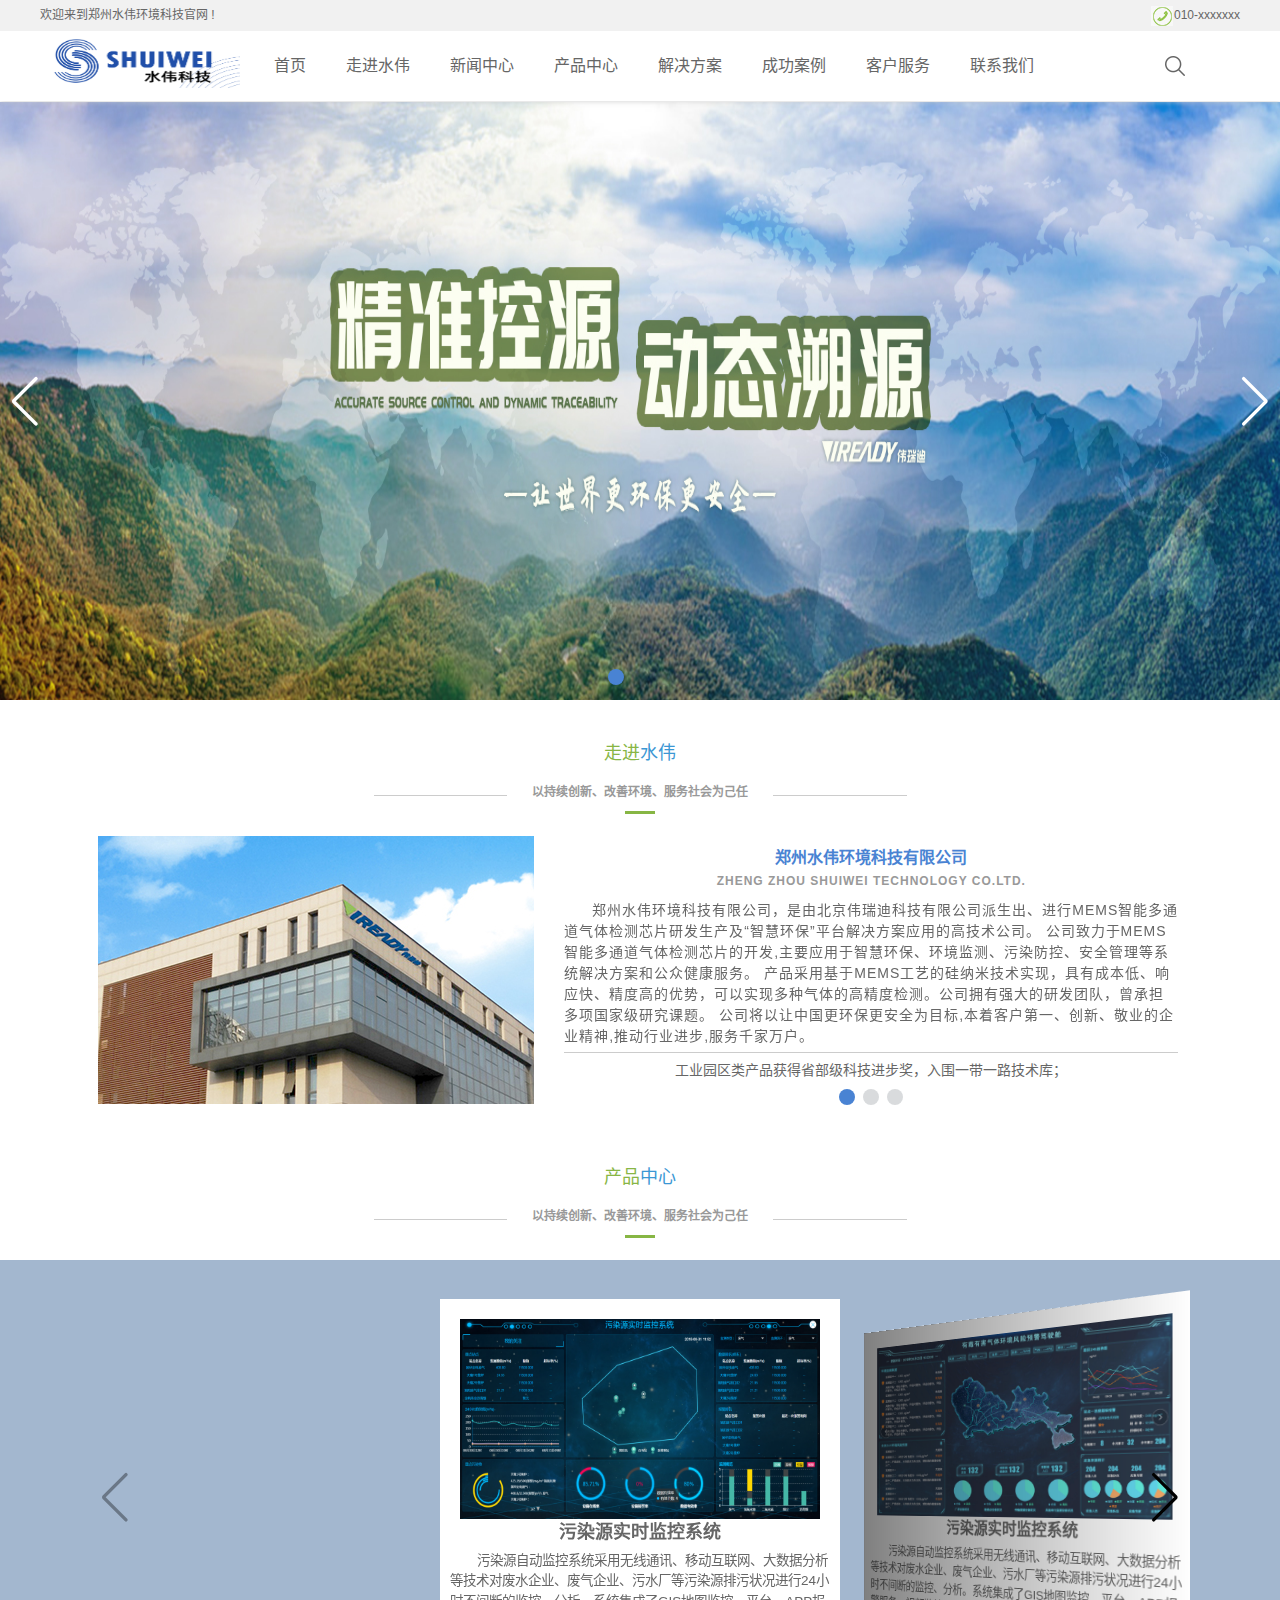
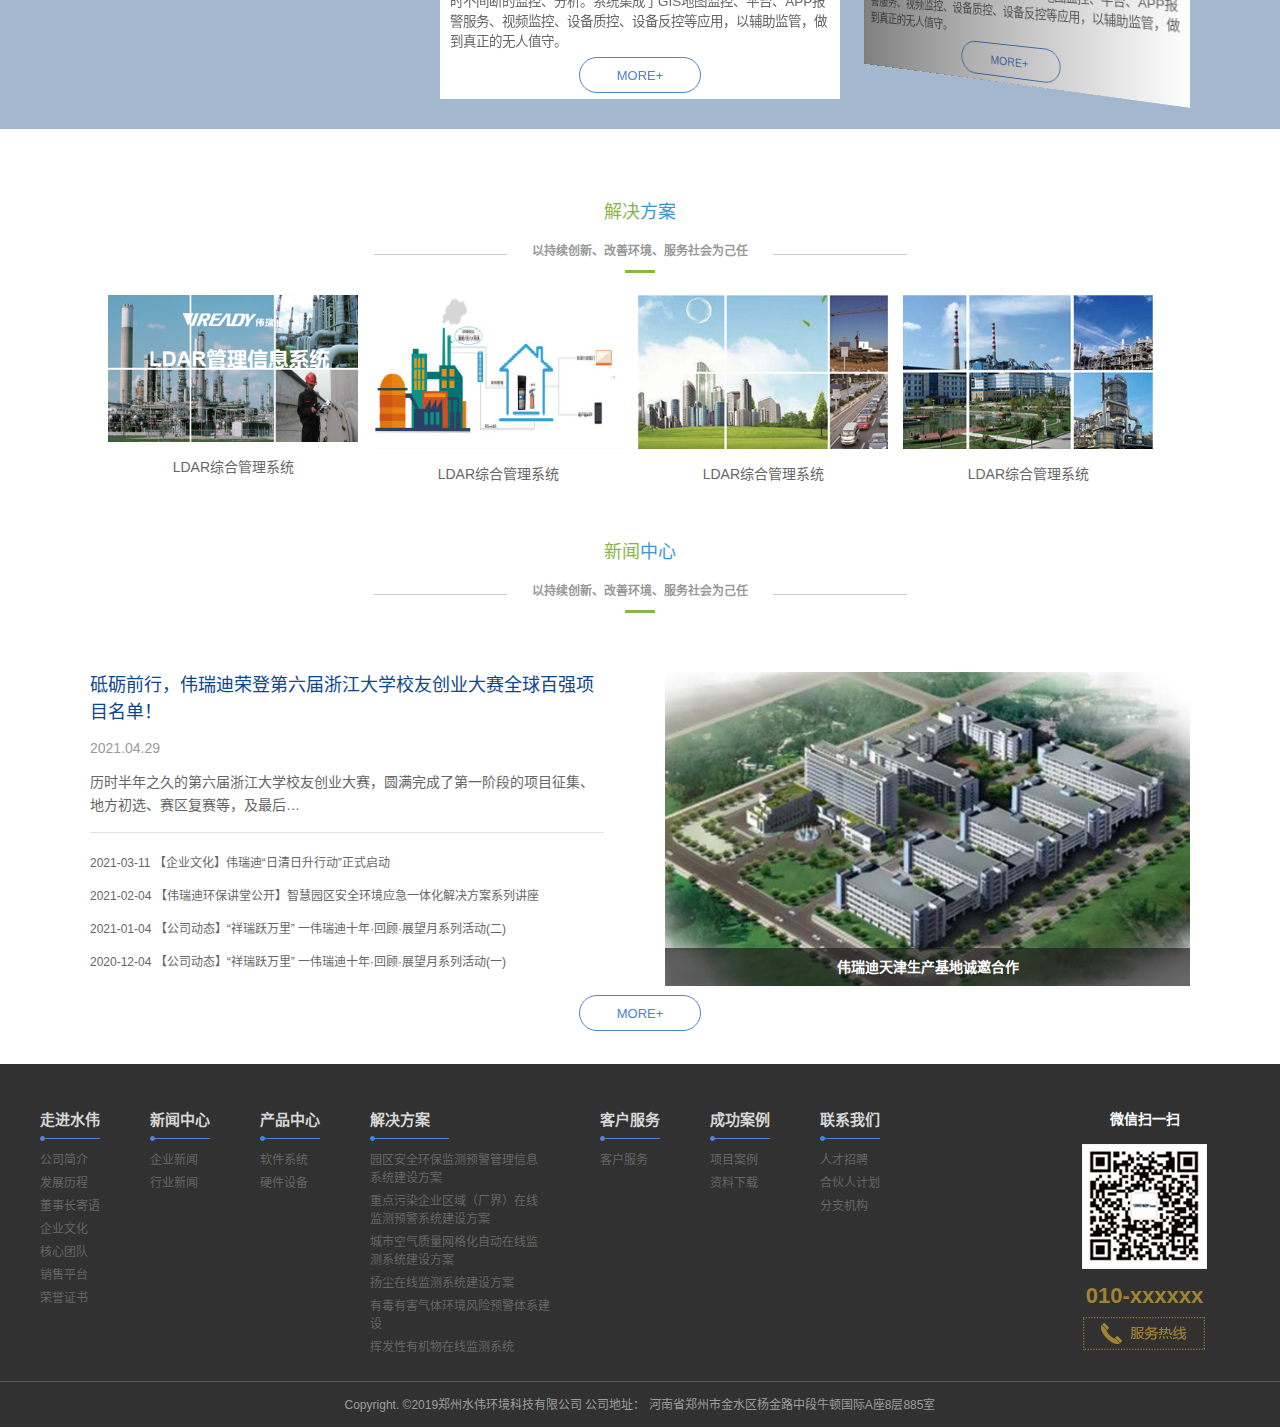
<file: index.html>
<!DOCTYPE html>
<html lang="zh-CN">

<head>
    <meta charset="UTF-8">
    <meta name="viewport" content="width=device-width, initial-scale=1.0">
    <meta http-equiv="X-UA-Compatible" content="ie=edge">
    <title>水伟环境科技</title>
    <!-- 网站说明 -->
    <meta name="description" content="" />
    <!-- 关键字 -->
    <meta name="keywords" content="传感器 " />
    <!-- 引入favicon图标 -->
    <link rel="shortcut icon" href="images/small_logo.png" />
    <!-- 引入我们初始化样式文件 -->
    <link rel="stylesheet" href="css/base.css">
    <!-- 引入我们公共的样式文件 -->
    <link rel="stylesheet" href="css/common.css">
    <!-- 引入我们index.css文件  -->
    <link rel="stylesheet" href="css/index.css">
    <link rel="stylesheet" href="css/swiper-bundle.min.css">
    <script src="js/swiper-bundle.min.js "></script>
    <script src="js/jquery.min.js"></script>
    <script src="js/my.js"></script>
    <!-- <script src="js/EasyLazyload.min.js"></script> -->
    <!-- swiper dome styles -->
    <style>
        .swiper-container {
            width: 100%;
            height: 100%;
            --swiper-theme-color: #ff6600;
            /* 设置Swiper风格 */
            --swiper-pagination-color: #4983d3;
            /* 两种都可以 */
            /* 设置Swiper风格 */
            --swiper-navigation-color: #00ff33;
            /* 单独设置按钮颜色 */
            --swiper-navigation-size: 50px;
            /* 设置按钮大小 */
            /* --swiper-pagination-size: 50px; */
        }
        
        .product .swiper-container {
            width: 100%;
            padding-top: 35px;
            padding-bottom: 30px;
        }
        
        .swiper-slide {
            text-align: center;
            font-size: 18px;
            background: #fff;
            display: -webkit-box;
            display: -ms-flexbox;
            display: -webkit-flex;
            display: flex;
            -webkit-box-pack: center;
            -ms-flex-pack: center;
            -webkit-justify-content: center;
            justify-content: center;
            -webkit-box-align: center;
            -ms-flex-align: center;
            -webkit-align-items: center;
            align-items: center;
        }
        
        .product .swiper-slide {
            background-position: center;
            background-size: cover;
            width: 400px;
            height: 400px;
        }
    </style>

</head>

<body>
    <div class="back">
        <img src="images/top.png" alt="">
    </div>

    <!-- header头部模块制作 start -->

    <div class="top-header ">
        <!-- 欢迎模块 start 水伟环境欢迎你 -->
        <section class="welcome clearfix ">
            <div class="w">
                <div class="fl">
                    欢迎来到郑州水伟环境科技官网 !
                </div>
                <div class="fr">
                    010-xxxxxxx
                </div>
            </div>
        </section>
        <!-- 欢迎模块 end  -->

        <!-- nav -->
        <header class="header ">
            <div class="w clearfix">
                <div class="logo">
                    <h1>
                        <a href="index.html" title="郑州水伟环境科技">郑州水伟环境科技</a>
                    </h1>
                </div>
                <div class="nav">
                    <ul class="clearfix">
                        <li><a href="index.html">首页</a> </li>
                        <li><a href="about.html">走进水伟</a></li>
                        <li><a href="#">新闻中心</a></li>
                        <li><a href="#">产品中心</a></li>
                        <li><a href="#">解决方案</a></li>
                        <li><a href="#">成功案例</a></li>
                        <li><a href="#">客户服务</a></li>
                        <li><a href="#">联系我们</a></li>
                    </ul>
                </div>
                <div class="search-btn">
                    <input type="submit" class="btn">
                    <!-- <img src="images/search.png" alt=""> -->
                </div>
            </div>
        </header>
        <!-- nav -->
    </div>

    <!-- Swiper start 轮播图 -->
    <div class="banner">
        <div class="swiper-container" id="swiper1">
            <div class="swiper-wrapper">
                <div class="swiper-slide ">
                    <img src="images/1-17522655242.jpg " alt="pic ">
                </div>
                <div class="swiper-slide ">
                    <img src="images/2-17531776877.jpg " alt="pic ">
                </div>
                <div class="swiper-slide ">
                    <img src="images/3-17533470761.jpg " alt="pic ">
                </div>

            </div>
            <!-- Add Arrows 添加箭头-->
            <div class="swiper-button-next swiper-button-white "></div>
            <div class="swiper-button-prev swiper-button-white "></div>
            <!-- Add Pagination 添加小圆点-->
            <div class="swiper-pagination "></div>
        </div>
    </div>

    <!-- Swiper end -->

    <!-- 公司介绍开始 -->
    <div class="company-info w ">
        <h3 class="title ">
            走进<em>水伟</em>
        </h3>
        <h4 class="s_title ">
            <em>以持续创新、改善环境、服务社会为己任</em>
        </h4>
        <div class="company clearfix ">
            <div class="fl ">
                <a href="about.html">
                    <img src="images/公司大楼-10512413898.jpg " alt=" ">
                </a>
            </div>
            <div class="right fl ">
                <h4>
                    <a href="about.html">郑州水伟环境科技有限公司</a>
                </h4>
                <h5>
                    ZHENG ZHOU SHUIWEI TECHNOLOGY CO.LTD.
                </h5>
                <div class="info ">
                    <a href="about.html">
                        <p>郑州水伟环境科技有限公司，是由北京伟瑞迪科技有限公司派生出、进行MEMS智能多通道气体检测芯片研发生产及“智慧环保”平台解决方案应用的高技术公司。 公司致力于MEMS智能多通道气体检测芯片的开发,主要应用于智慧环保、环境监测、污染防控、安全管理等系统解决方案和公众健康服务。 产品采用基于MEMS工艺的硅纳米技术实现，具有成本低、响应快、精度高的优势，可以实现多种气体的高精度检测。公司拥有强大的研发团队，曾承担多项国家级研究课题。 公司将以让中国更环保更安全为目标,本着客户第一、创新、敬业的企业精神,推动行业进步,服务千家万户。
                        </p>
                    </a>
                    <div class="swipe_text">
                        <div class="swiper-container" id="swiper2">
                            <div class="swiper-wrapper">
                                <div class="swiper-slide ">
                                    <em>工业园区类产品获得省部级科技进步奖，入围一带一路技术库；</em>
                                </div>
                                <div class="swiper-slide ">
                                    <em>参与国家科技部十三五重大研发计划，是“化工园区综合监测预警技术及装备研发”课题；</em>
                                </div>
                                <div class="swiper-slide ">
                                    <em>荣获北京市专精特新企业，优秀环保品牌等荣誉称号。</em>
                                </div>
                            </div>
                            <!-- Add Pagination 添加小圆点-->
                            <div class="swiper-pagination "></div>
                        </div>
                    </div>
                </div>
            </div>
        </div>
    </div>
    <!-- 公司介绍结束 -->

    <!-- 产品中心 start -->
    <div class="company-product">
        <div class="w">
            <h3 class="title">
                产品<em>中心</em>
            </h3>
            <h4 class="s_title gray">
                <em>以持续创新、改善环境、服务社会为己任</em>
            </h4>
        </div>
    </div>
    <div class="company-product-box">
        <div class="product">
            <div class="swiper-container" id="swiper4">
                <div class="swiper-wrapper">
                    <div class="swiper-slide">
                        <div class="product-item">
                            <img src="images/product1.png" alt="pic">
                            <h4>污染源实时监控系统</h4>
                            <div class="txt">
                                <p>污染源自动监控系统采用无线通讯、移动互联网、大数据分析等技术对废水企业、废气企业、污水厂等污染源排污状况进行24小时不间断的监控、分析。系统集成了GIS地图监控、平台、APP报警服务、视频监控、设备质控、设备反控等应用，以辅助监管，做到真正的无人值守。</p>
                            </div>
                            <div class="newsmore">
                                <a href="# ">MORE+</a>
                            </div>
                        </div>
                    </div>
                    <div class="swiper-slide">
                        <div class="product-item">
                            <img src="images/product2.png" alt="pic">
                            <h4>污染源实时监控系统</h4>
                            <div class="txt">
                                <p>污染源自动监控系统采用无线通讯、移动互联网、大数据分析等技术对废水企业、废气企业、污水厂等污染源排污状况进行24小时不间断的监控、分析。系统集成了GIS地图监控、平台、APP报警服务、视频监控、设备质控、设备反控等应用，以辅助监管，做到真正的无人值守。</p>
                            </div>
                            <div class="newsmore">
                                <a href="# ">MORE+</a>
                            </div>
                        </div>
                    </div>
                    <div class="swiper-slide">
                        <div class="product-item">
                            <img src="images/product3.png" alt="pic">
                            <h4>污染源实时监控系统</h4>
                            <div class="txt">
                                <p>污染源自动监控系统采用无线通讯、移动互联网、大数据分析等技术对废水企业、废气企业、污水厂等污染源排污状况进行24小时不间断的监控、分析。系统集成了GIS地图监控、平台、APP报警服务、视频监控、设备质控、设备反控等应用，以辅助监管，做到真正的无人值守。</p>
                            </div>
                            <div class="newsmore">
                                <a href="# ">MORE+</a>
                            </div>
                        </div>
                    </div>
                    <div class="swiper-slide">
                        <div class="product-item">
                            <img src="images/product4.png" alt="pic">
                            <h4>污染源实时监控系统</h4>
                            <div class="txt">
                                <p>污染源自动监控系统采用无线通讯、移动互联网、大数据分析等技术对废水企业、废气企业、污水厂等污染源排污状况进行24小时不间断的监控、分析。系统集成了GIS地图监控、平台、APP报警服务、视频监控、设备质控、设备反控等应用，以辅助监管，做到真正的无人值守。</p>
                            </div>
                            <div class="newsmore">
                                <a href="# ">MORE+</a>
                            </div>
                        </div>
                    </div>
                    <div class="swiper-slide">
                        <div class="product-item">
                            <img src="images/product5.jpg" alt="pic">
                            <h4>污染源实时监控系统</h4>
                            <div class="txt">
                                <p>污染源自动监控系统采用无线通讯、移动互联网、大数据分析等技术对废水企业、废气企业、污水厂等污染源排污状况进行24小时不间断的监控、分析。系统集成了GIS地图监控、平台、APP报警服务、视频监控、设备质控、设备反控等应用，以辅助监管，做到真正的无人值守。</p>
                            </div>
                            <div class="newsmore">
                                <a href="# ">MORE+</a>
                            </div>
                        </div>
                    </div>
                </div>
                <!-- Add Arrows 添加箭头 -->
                <div class="swiper-button-next swiper-button-black "></div>
                <div class="swiper-button-prev swiper-button-black "></div>
            </div>
        </div>
    </div>
    <!-- 产品中心 end -->

    <!-- 解决方案 start -->
    <div class="company-solution ">
        <div class="w ">
            <h3 class="title ">
                解决<em>方案</em>
            </h3>
            <h4 class="s_title  ">
                <em>以持续创新、改善环境、服务社会为己任</em>
            </h4>
            <ul class="solutiontlist clearfix ">
                <li>
                    <a href="# ">
                        <img src="images/solution1.png " alt="solution1 ">
                    </a>
                    <div>
                        <a href="# ">LDAR综合管理系统</a>
                    </div>
                </li>
                <li>
                    <a href="# ">
                        <img src="images/solution2.jpg " alt="solution1 ">
                    </a>
                    <div>
                        <a href="# ">LDAR综合管理系统</a>
                    </div>
                </li>
                <li>
                    <a href="# ">
                        <img src="images/solution3.jpg " alt="solution1 ">
                    </a>
                    <div>
                        <a href="# ">LDAR综合管理系统</a>
                    </div>
                </li>
                <li>
                    <a href="# ">
                        <img src="images/solution4.jpg " alt="solution1 ">
                    </a>
                    <div>
                        <a href="# ">LDAR综合管理系统</a>
                    </div>
                </li>
            </ul>
        </div>
    </div>
    <!-- 解决方案 end -->

    <!-- 新闻中心 start -->
    <div class="company-news w ">
        <h3 class="title ">
            新闻<em>中心</em>
        </h3>
        <h4 class="s_title ">
            <em>以持续创新、改善环境、服务社会为己任</em>
        </h4>
        <div class="news-content clearfix ">
            <div class="left ">
                <ul>
                    <li class="one ">
                        <h3>
                            <a href="# ">砥砺前行，伟瑞迪荣登第六届浙江大学校友创业大赛全球百强项目名单！</a>
                        </h3>
                        <h4>2021.04.29</h4>
                        <div class="wz ">
                            <a href="# ">历时半年之久的第六届浙江大学校友创业大赛，圆满完成了第一阶段的项目征集、地方初选、赛区复赛等，及最后…</a>
                        </div>
                    </li>
                    <li>
                        <em>2021-03-11</em>
                        <a href="# ">【企业文化】伟瑞迪“日清日升行动”正式启动</a>
                    </li>
                    <li>
                        <em>2021-02-04</em>
                        <a href="# ">【伟瑞迪环保讲堂公开】智慧园区安全环境应急一体化解决方案系列讲座</a>
                    </li>
                    <li>
                        <em>2021-01-04</em>
                        <a href="# ">【公司动态】“祥瑞跃万里” 一伟瑞迪十年·回顾·展望月系列活动(二)</a>
                    </li>
                    <li>
                        <em>2020-12-04</em>
                        <a href="# ">【公司动态】“祥瑞跃万里” 一伟瑞迪十年·回顾·展望月系列活动(一)</a>
                    </li>
                </ul>
            </div>
            <div class="right ">
                <div class="swiper-container " id="swiper3">
                    <div class="swiper-wrapper ">
                        <div class="swiper-slide ">
                            <a href=" ">
                                <img src="images/news-pic1.jpg " alt=" ">
                            </a>
                            <a href="# ">
                                <h4>伟瑞迪天津生产基地诚邀合作</h4>
                            </a>
                        </div>
                        <div class="swiper-slide ">
                            <a href=" ">
                                <img src="images/news-pic2.png " alt=" ">
                            </a>
                            <a href="# ">
                                <h4>伟瑞迪天津生产基地诚邀合作</h4>
                            </a>
                        </div>
                        <div class="swiper-slide ">
                            <a href=" ">
                                <img src="images/news-pic3.jpg " alt=" ">
                            </a>
                            <a href="# ">
                                <h4>伟瑞迪天津生产基地诚邀合作</h4>
                            </a>
                        </div>
                    </div>
                </div>
            </div>
        </div>
        <div class="newsmore ">
            <a href="# ">MORE+</a>
        </div>
    </div>
    <!-- 新闻中心 end -->

    <!-- 底部模块的制作 start -->
    <footer class="footer clearfix ">
        <div class="w ">
            <div class="infoot ">
                <ul class="clearfix ">
                    <li>
                        <h4>走进水伟</h4>
                        <a href="# ">公司简介</a>
                        <a href="# ">发展历程</a>
                        <a href="# ">董事长寄语</a>
                        <a href="# ">企业文化</a>
                        <a href="# ">核心团队</a>
                        <a href="# ">销售平台</a>
                        <a href="# ">荣誉证书</a>
                    </li>
                    <li>
                        <h4>新闻中心</h4>
                        <a href="# ">企业新闻</a>
                        <a href="# ">行业新闻</a>
                    </li>
                    <li>
                        <h4>产品中心</h4>
                        <a href="# ">软件系统</a>
                        <a href="# ">硬件设备</a>
                    </li>

                    <li class="solution ">
                        <h4>解决方案</h4>
                        <a href=" # ">园区安全环保监测预警管理信息 系统建设方案</a>
                        <a href="# ">重点污染企业区域（厂界）在线 监测预警系统建设方案</a>
                        <a href="# ">城市空气质量网格化自动在线监 测系统建设方案</a>
                        <a href="# ">扬尘在线监测系统建设方案</a>
                        <a href="# ">有毒有害气体环境风险预警体系建设</a>
                        <a href="# ">挥发性有机物在线监测系统</a>
                    </li>
                    <li>
                        <h4>客户服务</h4>
                        <a href="# ">客户服务</a>
                    </li>
                    <li>
                        <h4>成功案例</h4>
                        <a href="# ">项目案例</a>
                        <a href="# ">资料下载</a>
                    </li>
                    <li>
                        <h4>联系我们</h4>
                        <a href="# ">人才招聘</a>
                        <a href="# ">合伙人计划</a>
                        <a href="# ">分支机构</a>
                    </li>
                </ul>
            </div>
            <div class="QR_Code ">
                <h4>微信扫一扫</h4>
                <img src="images/code-16053546949.jpg " alt="code ">
                <h5>010-xxxxxx</h5>
                <img src="images/line.png " alt="line ">
            </div>
        </div>
    </footer>
    <!-- 底部模块的制作 end -->

    <!-- Copyright start -->
    <div class="bq ">
        Copyright. ©2019郑州水伟环境科技有限公司 公司地址： 河南省郑州市金水区杨金路中段牛顿国际A座8层885室
    </div>
    <!-- Copyright end -->


    <!-- 初始化 Swiper -->
    <script>
        var swiper = new Swiper('#swiper1', {
            // mousewheel: true,
            navigation: {
                nextEl: '.swiper-button-next ',
                prevEl: '.swiper-button-prev',
            },
            grabCursor: true,
            autoplay: {
                delay: 3500,
                disableOnInteraction: false,
            },
            loop: true,
            pagination: {
                el: '.swiper-pagination',
                clickable: true,
            },
        });
        var swiper1 = new Swiper('#swiper2', {
            autoplay: true, //可选选项，自动滑动
            autoplay: {
                delay: 1500,
                disableOnInteraction: false,
            },
            grabCursor: true,
            loop: true,
            pagination: {
                el: '.swiper-pagination',
                clickable: true,
            },
        })
        var swiper2 = new Swiper('#swiper3', {
            autoplay: true, //可选选项，自动滑动
            autoplay: {
                delay: 3500,
                disableOnInteraction: false,
            },
            grabCursor: true,
            loop: true,
            pagination: {
                el: '.swiper-pagination',
                clickable: true,
            },
        })
        var swiper3 = new Swiper('#swiper4', {
            navigation: {
                nextEl: '.swiper-button-next ',
                prevEl: '.swiper-button-prev ',
            },
            effect: 'coverflow',
            grabCursor: true,
            centeredSlides: true,
            slidesPerView: 'auto',
            coverflowEffect: {
                rotate: 50,
                stretch: 0,
                depth: 100,
                modifier: 1,
                slideShadows: true,
            },

        })
    </script>
</body>

</html>
</file>
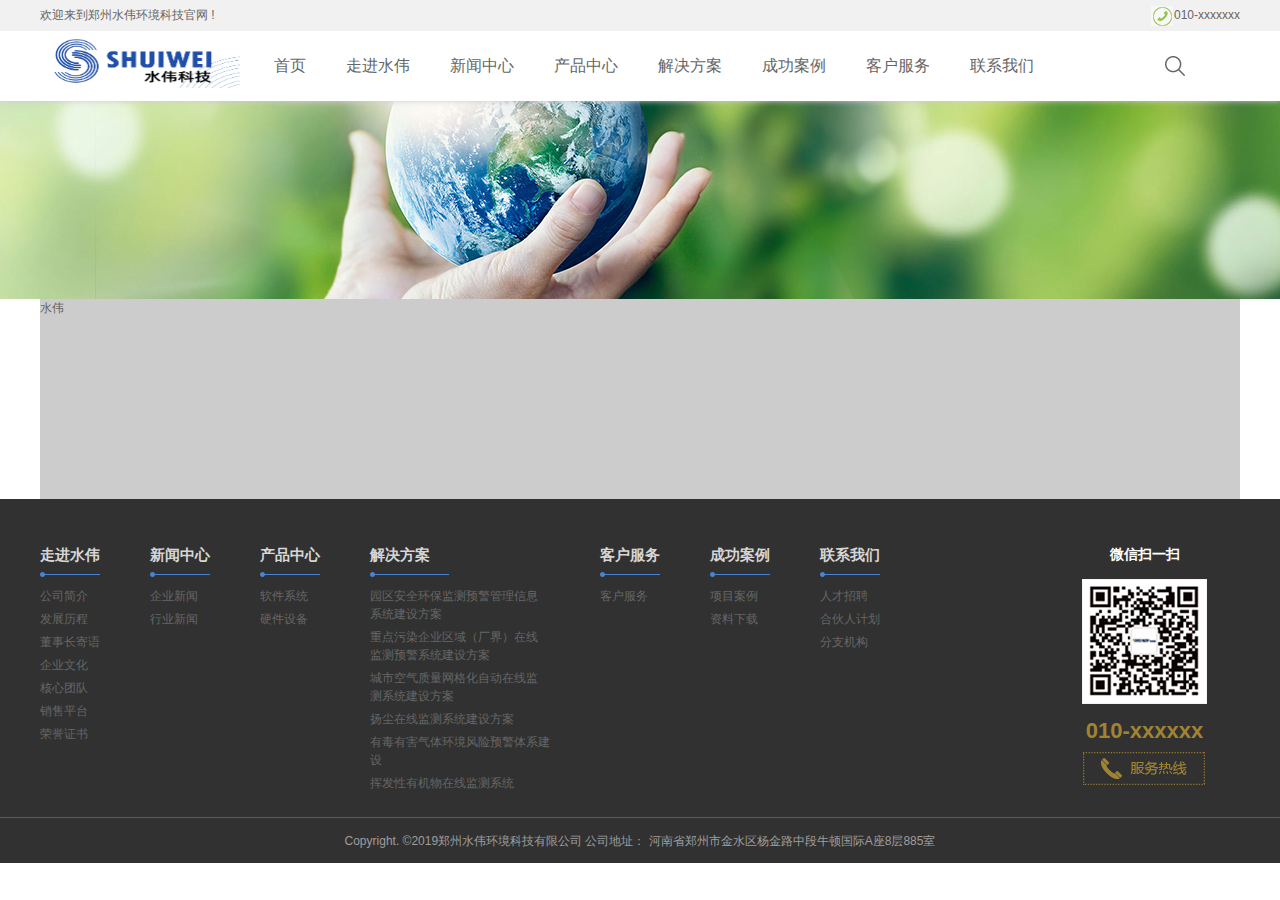
<file: about.html>
<!DOCTYPE html>
<html lang="en">

<head>
    <meta charset="UTF-8">
    <meta name="viewport" content="width=device-width, initial-scale=1.0">
    <meta http-equiv="X-UA-Compatible" content="ie=edge">
    <title>水伟环境科技</title>
    <!-- 网站说明 -->
    <meta name="description" content="" />
    <!-- 关键字 -->
    <meta name="keywords" content="传感器 " />
    <!-- 引入favicon图标 -->
    <link rel="shortcut icon" href="images/small_logo.png" />
    <!-- 引入我们初始化样式文件 -->
    <link rel="stylesheet" href="css/base.css">
    <!-- 引入我们公共的样式文件 -->
    <link rel="stylesheet" href="css/common.css">

    <link rel="stylesheet" href="css/about.css">

    <script src="js/jquery.min.js"></script>
    <script src="js/my.js"></script>
</head>

<body>
    <div class="back">
        <img src="images/top.png" alt="">
    </div>

    <!-- header头部模块制作 start -->
    <div class="top-header ">
        <!-- 欢迎模块 start 水伟环境欢迎你 -->
        <section class="welcome clearfix ">
            <div class="w">
                <div class="fl">
                    欢迎来到郑州水伟环境科技官网 !
                </div>
                <div class="fr">
                    010-xxxxxxx
                </div>
            </div>
        </section>
        <!-- 欢迎模块 end  -->

        <!-- nav -->
        <header class="header ">
            <div class="w clearfix">
                <div class="logo">
                    <h1>
                        <a href="index.html" title="郑州水伟环境科技">郑州水伟环境科技</a>
                    </h1>
                </div>
                <div class="nav">
                    <ul class="clearfix">
                        <li><a href="index.html">首页</a> </li>
                        <li><a href="about.html">走进水伟</a></li>
                        <li><a href="#">新闻中心</a></li>
                        <li><a href="#">产品中心</a></li>
                        <li><a href="#">解决方案</a></li>
                        <li><a href="#">成功案例</a></li>
                        <li><a href="#">客户服务</a></li>
                        <li><a href="#">联系我们</a></li>
                    </ul>
                </div>
                <div class="search-btn">
                    <input type="submit" class="btn">
                    <!-- <img src="images/search.png" alt=""> -->
                </div>
            </div>
        </header>
        <!-- nav -->
    </div>

    <div class="about-banner" style="background: url(images/关于我们-15082779775.jpg) no-repeat bottom center;
    height: 299px;
    padding-top: 106px;">
    </div>

    <div class="w" style="height: 200px; background-color: #ccc;">
        水伟
    </div>

    <!-- 底部模块的制作 start -->
    <footer class="footer clearfix ">
        <div class="w ">
            <div class="infoot ">
                <ul class="clearfix ">
                    <li>
                        <h4>走进水伟</h4>
                        <a href="# ">公司简介</a>
                        <a href="# ">发展历程</a>
                        <a href="# ">董事长寄语</a>
                        <a href="# ">企业文化</a>
                        <a href="# ">核心团队</a>
                        <a href="# ">销售平台</a>
                        <a href="# ">荣誉证书</a>
                    </li>
                    <li>
                        <h4>新闻中心</h4>
                        <a href="# ">企业新闻</a>
                        <a href="# ">行业新闻</a>
                    </li>
                    <li>
                        <h4>产品中心</h4>
                        <a href="# ">软件系统</a>
                        <a href="# ">硬件设备</a>
                    </li>

                    <li class="solution ">
                        <h4>解决方案</h4>
                        <a href=" # ">园区安全环保监测预警管理信息 系统建设方案</a>
                        <a href="# ">重点污染企业区域（厂界）在线 监测预警系统建设方案</a>
                        <a href="# ">城市空气质量网格化自动在线监 测系统建设方案</a>
                        <a href="# ">扬尘在线监测系统建设方案</a>
                        <a href="# ">有毒有害气体环境风险预警体系建设</a>
                        <a href="# ">挥发性有机物在线监测系统</a>
                    </li>
                    <li>
                        <h4>客户服务</h4>
                        <a href="# ">客户服务</a>
                    </li>
                    <li>
                        <h4>成功案例</h4>
                        <a href="# ">项目案例</a>
                        <a href="# ">资料下载</a>
                    </li>
                    <li>
                        <h4>联系我们</h4>
                        <a href="# ">人才招聘</a>
                        <a href="# ">合伙人计划</a>
                        <a href="# ">分支机构</a>
                    </li>
                </ul>
            </div>
            <div class="QR_Code ">
                <h4>微信扫一扫</h4>
                <img src="images/code-16053546949.jpg " alt="code ">
                <h5>010-xxxxxx</h5>
                <img src="images/line.png " alt="line ">
            </div>
        </div>
    </footer>
    <!-- 底部模块的制作 end -->

    <!-- Copyright start -->
    <div class="bq">
        Copyright. ©2019郑州水伟环境科技有限公司 公司地址： 河南省郑州市金水区杨金路中段牛顿国际A座8层885室
    </div>
    <!-- Copyright end -->
</body>


</html>
</file>
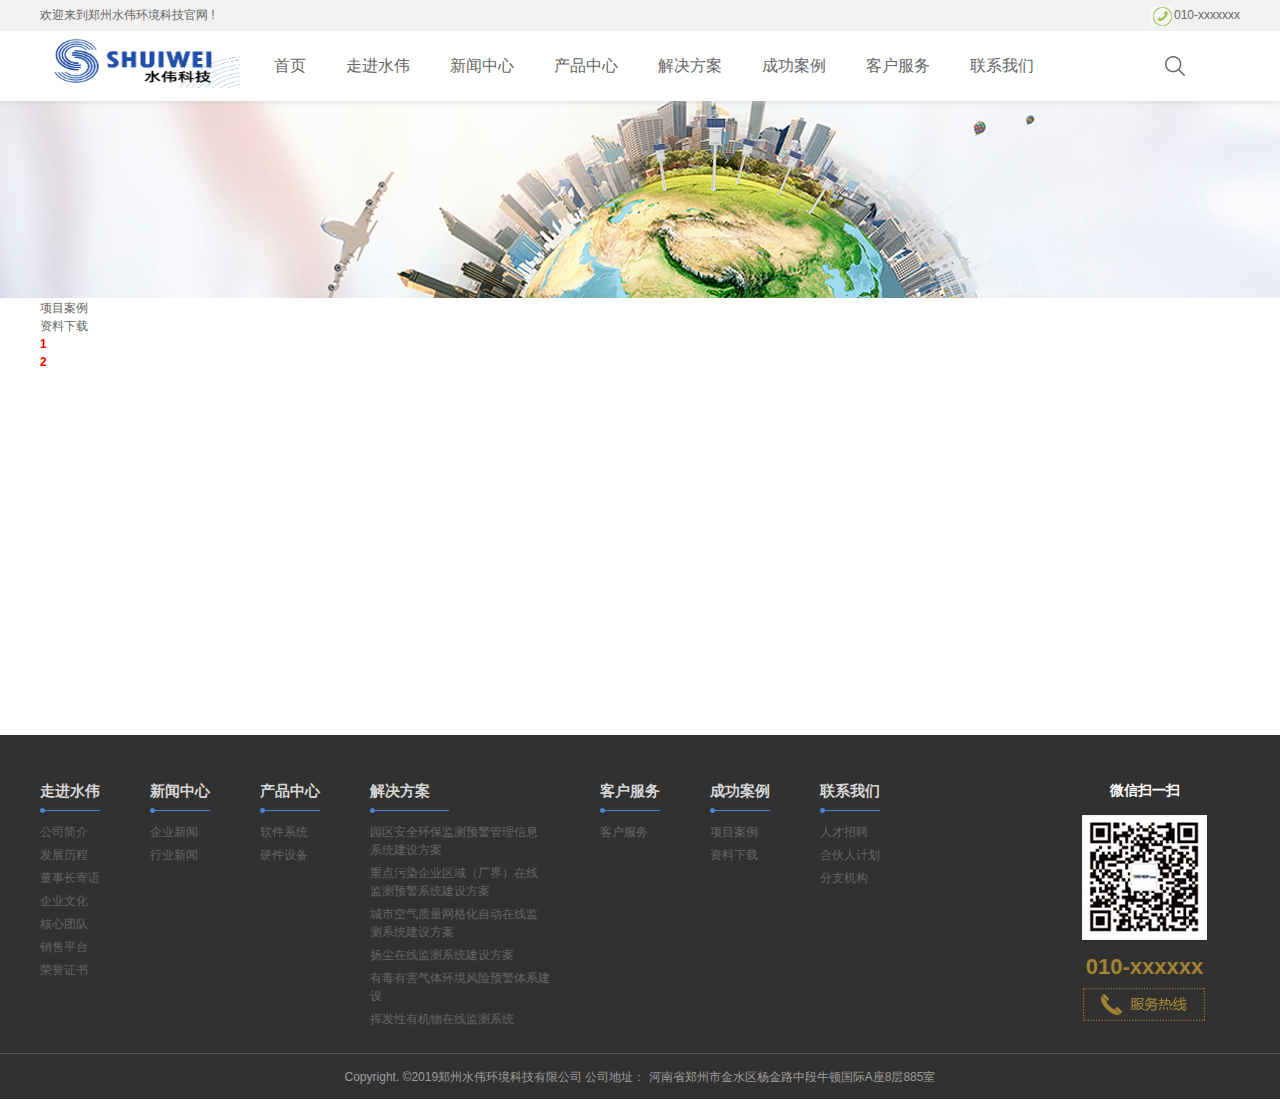
<file: case.html>
<!DOCTYPE html>
<html lang="en">

<head>
    <meta charset="UTF-8">
    <meta name="viewport" content="width=device-width, initial-scale=1.0">
    <meta http-equiv="X-UA-Compatible" content="ie=edge">
    <title>水伟环境科技</title>
    <!-- 网站说明 -->
    <meta name="description" content="" />
    <!-- 关键字 -->
    <meta name="keywords" content="传感器 " />
    <!-- 引入favicon图标 -->
    <link rel="shortcut icon" href="images/small_logo.png" />
    <!-- 引入我们初始化样式文件 -->
    <link rel="stylesheet" href="css/base.css">
    <!-- 引入我们公共的样式文件 -->
    <link rel="stylesheet" href="css/common.css">
    <!-- 引入about的js文件 -->
    <link rel="stylesheet" href="css/about.css">

</head>

<body>
    <div class="back">
        <img src="images/top.png" alt="">
    </div>

    <!-- header头部模块制作 start -->
    <div class="top-header ">
        <!-- 欢迎模块 start 水伟环境欢迎你 -->
        <section class="welcome clearfix ">
            <div class="w">
                <div class="fl">
                    欢迎来到郑州水伟环境科技官网 !
                </div>
                <div class="fr">
                    010-xxxxxxx
                </div>
            </div>
        </section>
        <!-- 欢迎模块 end  -->

        <!-- nav -->
        <header class="header ">
            <div class="w clearfix">
                <div class="logo">
                    <h1>
                        <a href="index.html" title="郑州水伟环境科技">郑州水伟环境科技</a>
                    </h1>
                </div>
                <div class="nav">
                    <ul class="clearfix">
                        <ul class="clearfix">
                            <li><a href="index.html">首页</a> </li>
                            <li><a href="about.html">走进水伟</a></li>
                            <li><a href="news.html">新闻中心</a></li>
                            <li><a href="products.html">产品中心</a></li>
                            <li><a href="solutions.html">解决方案</a></li>
                            <li><a href="case.html">成功案例</a></li>
                            <li><a href="services.html">客户服务</a></li>
                            <li><a href="contact.html">联系我们</a></li>
                        </ul>
                    </ul>
                </div>
                <div class="search-btn">
                    <input type="submit" class="btn">
                    <!-- <img src="images/search.png" alt=""> -->
                </div>
            </div>
        </header>
        <!-- nav -->
    </div>

    <div class="about-banner" style="background: url(images/成功案例-09550639356.jpg) no-repeat bottom center;height: 299px;padding-top: 106px;"></div>

    <div class="ny_nav">
        <ul class="w clearfix">
            <li id="view1"><a href="case.html?BaseInfoCateId=1">项目案例</a> </li>
            <li id="view2"><a href="case.html?BaseInfoCateId=2">资料下载</a> </li>
        </ul>
    </div>

    <div class="about-content w" style="color: red; font-weight: 700; height: 400px;">
        <div id="content1">1</div>
        <div id="content2">2</div>
    </div>

    <!-- 底部模块的制作 start -->
    <footer class="footer clearfix ">
        <div class="w ">
            <div class="infoot ">
                <ul class="clearfix ">
                    <li>
                        <h4>走进水伟</h4>
                        <a href="about.html?BaseInfoCateId=1">公司简介</a>
                        <a href="about.html?BaseInfoCateId=2">发展历程</a>
                        <a href="about.html?BaseInfoCateId=3">董事长寄语</a>
                        <a href="about.html?BaseInfoCateId=4">企业文化</a>
                        <a href="about.html?BaseInfoCateId=5">核心团队</a>
                        <a href="about.html?BaseInfoCateId=6">销售平台</a>
                        <a href="about.html?BaseInfoCateId=7">荣誉证书</a>
                    </li>
                    <li>
                        <h4>新闻中心</h4>
                        <a href="news.html?BaseInfoCateId=1">企业新闻</a>
                        <a href="news.html?BaseInfoCateId=2">行业新闻</a>
                    </li>
                    <li>
                        <h4>产品中心</h4>
                        <a href="products.html?BaseInfoCateId=1">软件系统</a>
                        <a href="products.html?BaseInfoCateId=2">硬件设备</a>
                    </li>

                    <li class="solution ">
                        <h4>解决方案</h4>
                        <a href="solutions.html?BaseInfoCateId=1">园区安全环保监测预警管理信息 系统建设方案</a>
                        <a href="solutions.html?BaseInfoCateId=2">重点污染企业区域（厂界）在线 监测预警系统建设方案</a>
                        <a href="solutions.html?BaseInfoCateId=3">城市空气质量网格化自动在线监 测系统建设方案</a>
                        <a href="solutions.html?BaseInfoCateId=4">扬尘在线监测系统建设方案</a>
                        <a href="solutions.html?BaseInfoCateId=5">有毒有害气体环境风险预警体系建设</a>
                        <a href="solutions.html?BaseInfoCateId=6">挥发性有机物在线监测系统</a>
                    </li>
                    <li>
                        <h4>客户服务</h4>
                        <a href="services.html?BaseInfoCateId=1">客户服务</a>
                    </li>
                    <li>
                        <h4>成功案例</h4>
                        <a href="case.html?BaseInfoCateId=1">项目案例</a>
                        <a href="case.html?BaseInfoCateId=2">资料下载</a>
                    </li>
                    <li>
                        <h4>联系我们</h4>
                        <a href="contact.html?BaseInfoCateId=1">人才招聘</a>
                        <a href="contact.html?BaseInfoCateId=2">合伙人计划</a>
                        <a href="contact.html?BaseInfoCateId=3">分支机构</a>
                    </li>
                </ul>
            </div>
            <div class="QR_Code ">
                <h4>微信扫一扫</h4>
                <img src="images/code-16053546949.jpg " alt="code ">
                <h5>010-xxxxxx</h5>
                <img src="images/line.png " alt="line ">
            </div>
        </div>
    </footer>
    <!-- 底部模块的制作 end -->

    <!-- Copyright start -->
    <div class="bq">
        Copyright. ©2019郑州水伟环境科技有限公司 公司地址： 河南省郑州市金水区杨金路中段牛顿国际A座8层885室
    </div>
    <!-- Copyright end -->

    <!-- 引入jquery的js文件 -->
    <script src="js/jquery.min.js"></script>
    <!-- 引入my的js文件 -->
    <script src="js/my.js"></script>
    <!-- 引入WOW.js文件 -->
    <script src="js/wow.min.js"></script>

    <script>
        $(function() {
            // 获得参数BaseInfoCateId的值
            var BaseInfoCateId = GetQueryString("BaseInfoCateId");
            if (BaseInfoCateId == null || BaseInfoCateId == '') {
                $('#view1').addClass("current-icon");
                $('#content1').show().siblings().hide();
            } else if (BaseInfoCateId <= $('.ny_nav').children().children().length) {
                var str = '#view' + BaseInfoCateId;
                $(str).addClass("current-icon");
                var str = '#content' + BaseInfoCateId;
                $(str).show().siblings().hide();
            } else {
                $('#view1').addClass("current-icon");
                $('#content1').show().siblings().hide();
            }
        })
    </script>
</body>

</html>
</file>
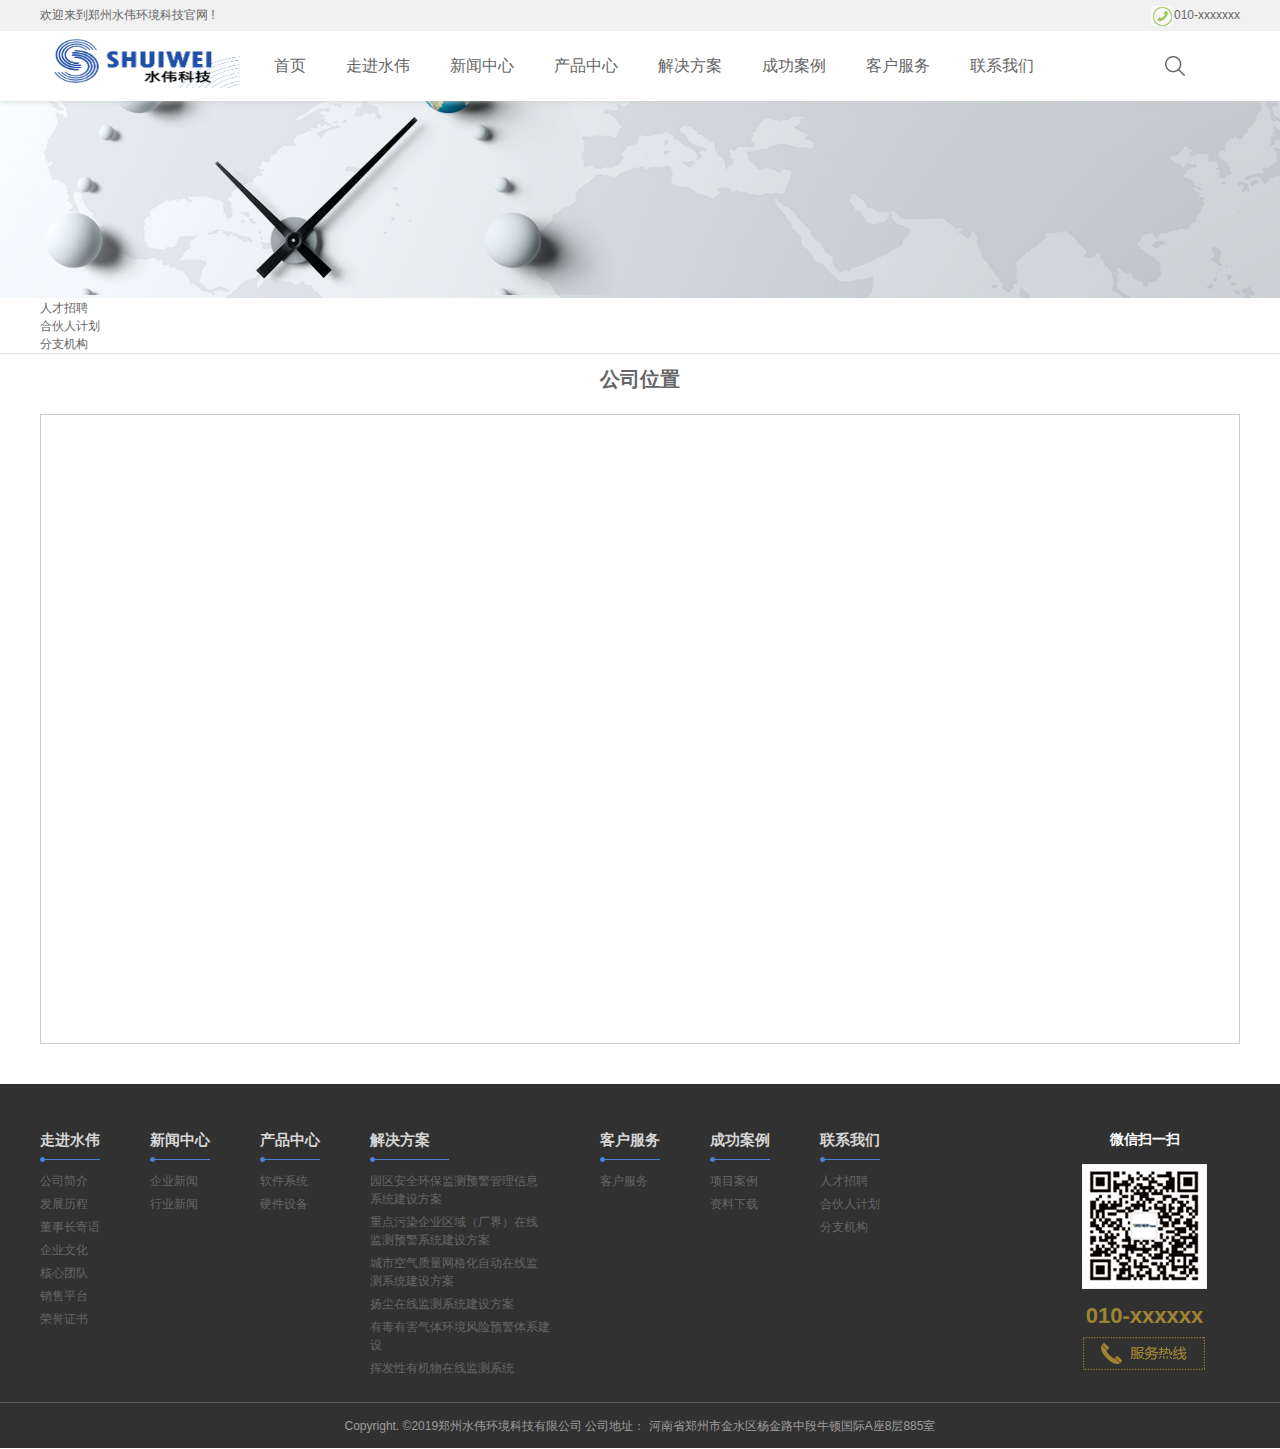
<file: contact.html>
<!DOCTYPE html>
<html lang="en">

<head>
    <meta charset="UTF-8">
    <meta name="viewport" content="width=device-width, initial-scale=1.0">
    <meta http-equiv="X-UA-Compatible" content="ie=edge">
    <title>水伟环境科技</title>
    <!-- 网站说明 -->
    <meta name="description" content="" />
    <!-- 关键字 -->
    <meta name="keywords" content="传感器 " />
    <!-- 引入favicon图标 -->
    <link rel="shortcut icon" href="images/small_logo.png" />
    <!-- 引入我们初始化样式文件 -->
    <link rel="stylesheet" href="css/base.css">
    <!-- 引入我们公共的样式文件 -->
    <link rel="stylesheet" href="css/common.css">
    <!-- 引入about的js文件 -->
    <link rel="stylesheet" href="css/contact.css">
    <!--引用百度地图API-->
    <link rel="stylesheet" href="css/animate.min.css">
    <script type="text/javascript" src="http://api.map.baidu.com/api?key=&v=1.1&services=true"></script>

</head>

<body>
    <div class="back">
        <img src="images/top.png" alt="">
    </div>

    <!-- header头部模块制作 start -->
    <div class="top-header ">
        <!-- 欢迎模块 start 水伟环境欢迎你 -->
        <section class="welcome clearfix ">
            <div class="w">
                <div class="fl">
                    欢迎来到郑州水伟环境科技官网 !
                </div>
                <div class="fr">
                    010-xxxxxxx
                </div>
            </div>
        </section>
        <!-- 欢迎模块 end  -->

        <!-- nav -->
        <header class="header ">
            <div class="w clearfix">
                <div class="logo">
                    <h1>
                        <a href="index.html" title="郑州水伟环境科技">郑州水伟环境科技</a>
                    </h1>
                </div>
                <div class="nav">
                    <ul class="clearfix">
                        <ul class="clearfix">
                            <li><a href="index.html">首页</a> </li>
                            <li><a href="about.html">走进水伟</a></li>
                            <li><a href="news.html">新闻中心</a></li>
                            <li><a href="products.html">产品中心</a></li>
                            <li><a href="solutions.html">解决方案</a></li>
                            <li><a href="case.html">成功案例</a></li>
                            <li><a href="services.html">客户服务</a></li>
                            <li><a href="contact.html">联系我们</a></li>
                        </ul>
                    </ul>
                </div>
                <div class="search-btn">
                    <input type="submit" class="btn">
                    <!-- <img src="images/search.png" alt=""> -->
                </div>
            </div>
        </header>
        <!-- nav -->
    </div>

    <div class="about-banner" style="background: url(images/新闻中心-17212027804.jpg) no-repeat bottom center;height: 299px;padding-top: 106px;"></div>
    <div class="ny_nav">
        <ul class="w clearfix">
            <li id="view1"><a href="contact.html?BaseInfoCateId=1">人才招聘</a> </li>
            <li id="view2"><a href="contact.html?BaseInfoCateId=2">合伙人计划</a> </li>
            <li id="view3"><a href="contact.html?BaseInfoCateId=3">分支机构</a> </li>
        </ul>
    </div>
    <!--百度地图容器-->

    <!-- <div id="allmap" style="height: 50%;width:100%; display:block;" ></div> -->
    <!-- slideInLeft" data-wow-duration="0.5s" -->
    <div class="contact-content w">
        <div id="content1" style="margin-top: 20px; padding: 0 20px;">
            <div class="jobs clearfix">
                <div class="job-position fl wow slideInLeft" style="width: 330px;" data-wow-duration="1s">
                    <div class="sideMenu">
                        <h3 class="on"><em></em>研发岗位</h3>
                        <ul style="cursor: pointer;">
                            <li class="job-current">技术支持</li>
                            <li>嵌入式硬件工程师 </li>
                            <li>嵌入式软件工程师</li>
                            <li>厚膜及固态电路 工程师 </li>
                            <li>电子元件（IC类）封装工艺 </li>
                            <li>单片机工程师 </li>
                            <li>气敏传感器 工程师 </li>
                            <li>硬件工程师 </li>
                        </ul>
                        <h3><em></em>生产制造岗位</h3>
                        <ul style="cursor: pointer;">
                            <li>微机电系统（MEMS）传感器 工程师</li>
                        </ul>
                        <h3><em></em>销售岗位</h3>
                        <ul style="cursor: pointer;">
                            <li>销售岗位1</li>
                            <li>销售岗位2</li>
                        </ul>
                    </div>
                    <!-- sideMenu End -->
                </div>
                <div class="job-content fl wow slideInRight" data-wow-duration="1s">
                    <ul>
                        <li class="job-item" style="display: block;">
                            <div class="job-condition">
                                <h3>
                                    岗位职责
                                </h3>
                            </div>
                            <div class="job-require">
                                <ul>
                                    <li>大专及以上学历；</li>
                                    <li>可适应长期出差</li>
                                    <li>反应敏捷、表达能力强，具有较强的沟通能力及交际技巧，具有亲和力；</li>
                                    <li>具备一定的市场分析及判断能力，良好的客户服务意识；</li>
                                    <li>有责任心，能承受较大的工作压力；</li>
                                </ul>
                            </div>
                            <div class="job-condition">
                                <h3>
                                    任职要求
                                </h3>
                            </div>
                            <div class="job-require">
                                <ul>
                                    <li>大专及以上学历；</li>
                                    <li>可适应长期出差</li>
                                    <li>反应敏捷、表达能力强，具有较强的沟通能力及交际技巧，具有亲和力；</li>
                                    <li>具备一定的市场分析及判断能力，良好的客户服务意识；</li>
                                    <li>有责任心，能承受较大的工作压力；</li>
                                </ul>
                            </div>
                            <div class="job-condition">
                                <h3>
                                    工资待遇
                                </h3>
                            </div>
                            <div class="job-require">
                                <ul>
                                    <li>大专及以上学历；</li>
                                    <li>可适应长期出差</li>
                                    <li>反应敏捷、表达能力强，具有较强的沟通能力及交际技巧，具有亲和力；</li>
                                    <li>具备一定的市场分析及判断能力，良好的客户服务意识；</li>
                                    <li>有责任心，能承受较大的工作压力；</li>
                                </ul>
                            </div>
                        </li>
                        <li class="job-item">
                            <div class="job-condition">
                                <h3>
                                    岗位职责
                                </h3>
                            </div>
                            <div class="job-require">
                                <ul>
                                    <li>大专及以上学历；</li>
                                    <li>可适应长期出差</li>
                                    <li>反应敏捷、表达能力强，具有较强的沟通能力及交际技巧，具有亲和力；</li>
                                    <li>具备一定的市场分析及判断能力，良好的客户服务意识；</li>
                                    <li>有责任心，能承受较大的工作压力；</li>
                                </ul>
                            </div>
                            <div class="job-condition">
                                <h3>
                                    任职要求
                                </h3>
                            </div>
                            <div class="job-require">
                                <ul>
                                    <li>大专及以上学历；</li>
                                    <li>可适应长期出差</li>
                                    <li>反应敏捷、表达能力强，具有较强的沟通能力及交际技巧，具有亲和力；</li>
                                    <li>具备一定的市场分析及判断能力，良好的客户服务意识；</li>
                                    <li>有责任心，能承受较大的工作压力；</li>
                                </ul>
                            </div>
                            <div class="job-condition">
                                <h3>
                                    工资待遇
                                </h3>
                            </div>
                            <div class="job-require">
                                <ul>
                                    <li>大专及以上学历；</li>
                                    <li>可适应长期出差</li>
                                    <li>反应敏捷、表达能力强，具有较强的沟通能力及交际技巧，具有亲和力；</li>
                                    <li>具备一定的市场分析及判断能力，良好的客户服务意识；</li>
                                    <li>有责任心，能承受较大的工作压力；</li>
                                </ul>
                            </div>
                        </li>
                        <li class="job-item">
                            <div class="job-condition">
                                <h3>
                                    岗位职责
                                </h3>
                            </div>
                            <div class="job-require">
                                <ul>
                                    <li>大专及以上学历；</li>
                                    <li>可适应长期出差</li>
                                    <li>反应敏捷、表达能力强，具有较强的沟通能力及交际技巧，具有亲和力；</li>
                                    <li>具备一定的市场分析及判断能力，良好的客户服务意识；</li>
                                    <li>有责任心，能承受较大的工作压力；</li>
                                </ul>
                            </div>
                            <div class="job-condition">
                                <h3>
                                    任职要求
                                </h3>
                            </div>
                            <div class="job-require">
                                <ul>
                                    <li>大专及以上学历；</li>
                                    <li>可适应长期出差</li>
                                    <li>反应敏捷、表达能力强，具有较强的沟通能力及交际技巧，具有亲和力；</li>
                                    <li>具备一定的市场分析及判断能力，良好的客户服务意识；</li>
                                    <li>有责任心，能承受较大的工作压力；</li>
                                </ul>
                            </div>
                            <div class="job-condition">
                                <h3>
                                    工资待遇
                                </h3>
                            </div>
                            <div class="job-require">
                                <ul>
                                    <li>大专及以上学历；</li>
                                    <li>可适应长期出差</li>
                                    <li>反应敏捷、表达能力强，具有较强的沟通能力及交际技巧，具有亲和力；</li>
                                    <li>具备一定的市场分析及判断能力，良好的客户服务意识；</li>
                                    <li>有责任心，能承受较大的工作压力；</li>
                                </ul>
                            </div>
                        </li>
                        <li class="job-item">
                            <div class="job-condition">
                                <h3>
                                    岗位职责
                                </h3>
                            </div>
                            <div class="job-require">
                                <ul>
                                    <li>大专及以上学历；</li>
                                    <li>可适应长期出差</li>
                                    <li>反应敏捷、表达能力强，具有较强的沟通能力及交际技巧，具有亲和力；</li>
                                    <li>具备一定的市场分析及判断能力，良好的客户服务意识；</li>
                                    <li>有责任心，能承受较大的工作压力；</li>
                                </ul>
                            </div>
                            <div class="job-condition">
                                <h3>
                                    任职要求
                                </h3>
                            </div>
                            <div class="job-require">
                                <ul>
                                    <li>大专及以上学历；</li>
                                    <li>可适应长期出差</li>
                                    <li>反应敏捷、表达能力强，具有较强的沟通能力及交际技巧，具有亲和力；</li>
                                    <li>具备一定的市场分析及判断能力，良好的客户服务意识；</li>
                                    <li>有责任心，能承受较大的工作压力；</li>
                                </ul>
                            </div>
                            <div class="job-condition">
                                <h3>
                                    工资待遇
                                </h3>
                            </div>
                            <div class="job-require">
                                <ul>
                                    <li>大专及以上学历；</li>
                                    <li>可适应长期出差</li>
                                    <li>反应敏捷、表达能力强，具有较强的沟通能力及交际技巧，具有亲和力；</li>
                                    <li>具备一定的市场分析及判断能力，良好的客户服务意识；</li>
                                    <li>有责任心，能承受较大的工作压力；</li>
                                </ul>
                            </div>
                        </li>
                        <li class="job-item">
                            <div class="job-condition">
                                <h3>
                                    岗位职责
                                </h3>
                            </div>
                            <div class="job-require">
                                <ul>
                                    <li>大专及以上学历；</li>
                                    <li>可适应长期出差</li>
                                    <li>反应敏捷、表达能力强，具有较强的沟通能力及交际技巧，具有亲和力；</li>
                                    <li>具备一定的市场分析及判断能力，良好的客户服务意识；</li>
                                    <li>有责任心，能承受较大的工作压力；</li>
                                </ul>
                            </div>
                            <div class="job-condition">
                                <h3>
                                    任职要求
                                </h3>
                            </div>
                            <div class="job-require">
                                <ul>
                                    <li>大专及以上学历；</li>
                                    <li>可适应长期出差</li>
                                    <li>反应敏捷、表达能力强，具有较强的沟通能力及交际技巧，具有亲和力；</li>
                                    <li>具备一定的市场分析及判断能力，良好的客户服务意识；</li>
                                    <li>有责任心，能承受较大的工作压力；</li>
                                </ul>
                            </div>
                            <div class="job-condition">
                                <h3>
                                    工资待遇
                                </h3>
                            </div>
                            <div class="job-require">
                                <ul>
                                    <li>大专及以上学历；</li>
                                    <li>可适应长期出差</li>
                                    <li>反应敏捷、表达能力强，具有较强的沟通能力及交际技巧，具有亲和力；</li>
                                    <li>具备一定的市场分析及判断能力，良好的客户服务意识；</li>
                                    <li>有责任心，能承受较大的工作压力；</li>
                                </ul>
                            </div>
                        </li>
                        <li class="job-item">
                            <div class="job-condition">
                                <h3>
                                    岗位职责
                                </h3>
                            </div>
                            <div class="job-require">
                                <ul>
                                    <li>大专及以上学历；</li>
                                    <li>可适应长期出差</li>
                                    <li>反应敏捷、表达能力强，具有较强的沟通能力及交际技巧，具有亲和力；</li>
                                    <li>具备一定的市场分析及判断能力，良好的客户服务意识；</li>
                                    <li>有责任心，能承受较大的工作压力；</li>
                                </ul>
                            </div>
                            <div class="job-condition">
                                <h3>
                                    任职要求
                                </h3>
                            </div>
                            <div class="job-require">
                                <ul>
                                    <li>大专及以上学历；</li>
                                    <li>可适应长期出差</li>
                                    <li>反应敏捷、表达能力强，具有较强的沟通能力及交际技巧，具有亲和力；</li>
                                    <li>具备一定的市场分析及判断能力，良好的客户服务意识；</li>
                                    <li>有责任心，能承受较大的工作压力；</li>
                                </ul>
                            </div>
                            <div class="job-condition">
                                <h3>
                                    工资待遇
                                </h3>
                            </div>
                            <div class="job-require">
                                <ul>
                                    <li>大专及以上学历；</li>
                                    <li>可适应长期出差</li>
                                    <li>反应敏捷、表达能力强，具有较强的沟通能力及交际技巧，具有亲和力；</li>
                                    <li>具备一定的市场分析及判断能力，良好的客户服务意识；</li>
                                    <li>有责任心，能承受较大的工作压力；</li>
                                </ul>
                            </div>
                        </li>
                        <li class="job-item">
                            <div class="job-condition">
                                <h3>
                                    岗位职责
                                </h3>
                            </div>
                            <div class="job-require">
                                <ul>
                                    <li>大专及以上学历；</li>
                                    <li>可适应长期出差</li>
                                    <li>反应敏捷、表达能力强，具有较强的沟通能力及交际技巧，具有亲和力；</li>
                                    <li>具备一定的市场分析及判断能力，良好的客户服务意识；</li>
                                    <li>有责任心，能承受较大的工作压力；</li>
                                </ul>
                            </div>
                            <div class="job-condition">
                                <h3>
                                    任职要求
                                </h3>
                            </div>
                            <div class="job-require">
                                <ul>
                                    <li>大专及以上学历；</li>
                                    <li>可适应长期出差</li>
                                    <li>反应敏捷、表达能力强，具有较强的沟通能力及交际技巧，具有亲和力；</li>
                                    <li>具备一定的市场分析及判断能力，良好的客户服务意识；</li>
                                    <li>有责任心，能承受较大的工作压力；</li>
                                </ul>
                            </div>
                            <div class="job-condition">
                                <h3>
                                    工资待遇
                                </h3>
                            </div>
                            <div class="job-require">
                                <ul>
                                    <li>大专及以上学历；</li>
                                    <li>可适应长期出差</li>
                                    <li>反应敏捷、表达能力强，具有较强的沟通能力及交际技巧，具有亲和力；</li>
                                    <li>具备一定的市场分析及判断能力，良好的客户服务意识；</li>
                                    <li>有责任心，能承受较大的工作压力；</li>
                                </ul>
                            </div>
                        </li>
                        <li class="job-item">
                            <div class="job-condition">
                                <h3>
                                    岗位职责
                                </h3>
                            </div>
                            <div class="job-require">
                                <ul>
                                    <li>大专及以上学历；</li>
                                    <li>可适应长期出差</li>
                                    <li>反应敏捷、表达能力强，具有较强的沟通能力及交际技巧，具有亲和力；</li>
                                    <li>具备一定的市场分析及判断能力，良好的客户服务意识；</li>
                                    <li>有责任心，能承受较大的工作压力；</li>
                                </ul>
                            </div>
                            <div class="job-condition">
                                <h3>
                                    任职要求
                                </h3>
                            </div>
                            <div class="job-require">
                                <ul>
                                    <li>大专及以上学历；</li>
                                    <li>可适应长期出差</li>
                                    <li>反应敏捷、表达能力强，具有较强的沟通能力及交际技巧，具有亲和力；</li>
                                    <li>具备一定的市场分析及判断能力，良好的客户服务意识；</li>
                                    <li>有责任心，能承受较大的工作压力；</li>
                                </ul>
                            </div>
                            <div class="job-condition">
                                <h3>
                                    工资待遇
                                </h3>
                            </div>
                            <div class="job-require">
                                <ul>
                                    <li>大专及以上学历；</li>
                                    <li>可适应长期出差</li>
                                    <li>反应敏捷、表达能力强，具有较强的沟通能力及交际技巧，具有亲和力；</li>
                                    <li>具备一定的市场分析及判断能力，良好的客户服务意识；</li>
                                    <li>有责任心，能承受较大的工作压力；</li>
                                </ul>
                            </div>
                        </li>
                        <li class="job-item">
                            <div class="job-condition">
                                <h3>
                                    岗位职责
                                </h3>
                            </div>
                            <div class="job-require">
                                <ul>
                                    <li>大专及以上学历；</li>
                                    <li>可适应长期出差</li>
                                    <li>反应敏捷、表达能力强，具有较强的沟通能力及交际技巧，具有亲和力；</li>
                                    <li>具备一定的市场分析及判断能力，良好的客户服务意识；</li>
                                    <li>有责任心，能承受较大的工作压力；</li>
                                </ul>
                            </div>
                            <div class="job-condition">
                                <h3>
                                    任职要求
                                </h3>
                            </div>
                            <div class="job-require">
                                <ul>
                                    <li>大专及以上学历；</li>
                                    <li>可适应长期出差</li>
                                    <li>反应敏捷、表达能力强，具有较强的沟通能力及交际技巧，具有亲和力；</li>
                                    <li>具备一定的市场分析及判断能力，良好的客户服务意识；</li>
                                    <li>有责任心，能承受较大的工作压力；</li>
                                </ul>
                            </div>
                            <div class="job-condition">
                                <h3>
                                    工资待遇
                                </h3>
                            </div>
                            <div class="job-require">
                                <ul>
                                    <li>大专及以上学历；</li>
                                    <li>可适应长期出差</li>
                                    <li>反应敏捷、表达能力强，具有较强的沟通能力及交际技巧，具有亲和力；</li>
                                    <li>具备一定的市场分析及判断能力，良好的客户服务意识；</li>
                                    <li>有责任心，能承受较大的工作压力；</li>
                                </ul>
                            </div>
                        </li>
                        <li class="job-item">
                            <div class="job-condition">
                                <h3>
                                    岗位职责
                                </h3>
                            </div>
                            <div class="job-require">
                                <ul>
                                    <li>大专及以上学历；</li>
                                    <li>可适应长期出差</li>
                                    <li>反应敏捷、表达能力强，具有较强的沟通能力及交际技巧，具有亲和力；</li>
                                    <li>具备一定的市场分析及判断能力，良好的客户服务意识；</li>
                                    <li>有责任心，能承受较大的工作压力；</li>
                                </ul>
                            </div>
                            <div class="job-condition">
                                <h3>
                                    任职要求
                                </h3>
                            </div>
                            <div class="job-require">
                                <ul>
                                    <li>大专及以上学历；</li>
                                    <li>可适应长期出差</li>
                                    <li>反应敏捷、表达能力强，具有较强的沟通能力及交际技巧，具有亲和力；</li>
                                    <li>具备一定的市场分析及判断能力，良好的客户服务意识；</li>
                                    <li>有责任心，能承受较大的工作压力；</li>
                                </ul>
                            </div>
                            <div class="job-condition">
                                <h3>
                                    工资待遇
                                </h3>
                            </div>
                            <div class="job-require">
                                <ul>
                                    <li>大专及以上学历；</li>
                                    <li>可适应长期出差</li>
                                    <li>反应敏捷、表达能力强，具有较强的沟通能力及交际技巧，具有亲和力；</li>
                                    <li>具备一定的市场分析及判断能力，良好的客户服务意识；</li>
                                    <li>有责任心，能承受较大的工作压力；</li>
                                </ul>
                            </div>
                        </li>
                        <li class="job-item">
                            <div class="job-condition">
                                <h3>
                                    岗位职责123
                                </h3>
                            </div>
                            <div class="job-require">
                                <ul>
                                    <li>大专及以上学历；</li>
                                    <li>可适应长期出差</li>
                                    <li>反应敏捷、表达能力强，具有较强的沟通能力及交际技巧，具有亲和力；</li>
                                    <li>具备一定的市场分析及判断能力，良好的客户服务意识；</li>
                                    <li>有责任心，能承受较大的工作压力；</li>
                                </ul>
                            </div>
                            <div class="job-condition">
                                <h3>
                                    任职要求
                                </h3>
                            </div>
                            <div class="job-require">
                                <ul>
                                    <li>大专及以上学历；</li>
                                    <li>可适应长期出差</li>
                                    <li>反应敏捷、表达能力强，具有较强的沟通能力及交际技巧，具有亲和力；</li>
                                    <li>具备一定的市场分析及判断能力，良好的客户服务意识；</li>
                                    <li>有责任心，能承受较大的工作压力；</li>
                                </ul>
                            </div>
                            <div class="job-condition">
                                <h3>
                                    工资待遇
                                </h3>
                            </div>
                            <div class="job-require">
                                <ul>
                                    <li>大专及以上学历；</li>
                                    <li>可适应长期出差</li>
                                    <li>反应敏捷、表达能力强，具有较强的沟通能力及交际技巧，具有亲和力；</li>
                                    <li>具备一定的市场分析及判断能力，良好的客户服务意识；</li>
                                    <li>有责任心，能承受较大的工作压力；</li>
                                </ul>
                            </div>
                        </li>
                    </ul>
                </div>
            </div>
        </div>
        <div id="content2">2</div>
        <div id="content3">3</div>
    </div>
    <div class="" style="border-bottom: 1px solid #dfdfdf; margin-bottom: 10px;"></div>
    <div class="map w" style=" height: 700px;margin-bottom: 20px; text-align: center;">
        <div style="font-size: 20px; font-weight: 700; margin-bottom: 20px ; letter-spacing:1" class="wow bounce" data-wow-duration="1s">公司位置</div>
        <div style="width:100%;height:90%;border:#ccc solid 1px; display:block; " id="dituContent" class="wow fadeInUp" data-wow-duration="1s"></div>
    </div>

    <!-- 底部模块的制作 start -->
    <footer class="footer clearfix">
        <div class="w ">
            <div class="infoot ">
                <ul class="clearfix ">
                    <li>
                        <h4>走进水伟</h4>
                        <a href="about.html?BaseInfoCateId=1">公司简介</a>
                        <a href="about.html?BaseInfoCateId=2">发展历程</a>
                        <a href="about.html?BaseInfoCateId=3">董事长寄语</a>
                        <a href="about.html?BaseInfoCateId=4">企业文化</a>
                        <a href="about.html?BaseInfoCateId=5">核心团队</a>
                        <a href="about.html?BaseInfoCateId=6">销售平台</a>
                        <a href="about.html?BaseInfoCateId=7">荣誉证书</a>
                    </li>
                    <li>
                        <h4>新闻中心</h4>
                        <a href="news.html?BaseInfoCateId=1">企业新闻</a>
                        <a href="news.html?BaseInfoCateId=2">行业新闻</a>
                    </li>
                    <li>
                        <h4>产品中心</h4>
                        <a href="products.html?BaseInfoCateId=1">软件系统</a>
                        <a href="products.html?BaseInfoCateId=2">硬件设备</a>
                    </li>

                    <li class="solution ">
                        <h4>解决方案</h4>
                        <a href="solutions.html?BaseInfoCateId=1">园区安全环保监测预警管理信息 系统建设方案</a>
                        <a href="solutions.html?BaseInfoCateId=2">重点污染企业区域（厂界）在线 监测预警系统建设方案</a>
                        <a href="solutions.html?BaseInfoCateId=3">城市空气质量网格化自动在线监 测系统建设方案</a>
                        <a href="solutions.html?BaseInfoCateId=4">扬尘在线监测系统建设方案</a>
                        <a href="solutions.html?BaseInfoCateId=5">有毒有害气体环境风险预警体系建设</a>
                        <a href="solutions.html?BaseInfoCateId=6">挥发性有机物在线监测系统</a>
                    </li>
                    <li>
                        <h4>客户服务</h4>
                        <a href="services.html?BaseInfoCateId=1">客户服务</a>
                    </li>
                    <li>
                        <h4>成功案例</h4>
                        <a href="case.html?BaseInfoCateId=1">项目案例</a>
                        <a href="case.html?BaseInfoCateId=2">资料下载</a>
                    </li>
                    <li>
                        <h4>联系我们</h4>
                        <a href="contact.html?BaseInfoCateId=1">人才招聘</a>
                        <a href="contact.html?BaseInfoCateId=2">合伙人计划</a>
                        <a href="contact.html?BaseInfoCateId=3">分支机构</a>
                    </li>
                </ul>
            </div>
            <div class="QR_Code ">
                <h4>微信扫一扫</h4>
                <img src="images/code-16053546949.jpg " alt="code ">
                <h5>010-xxxxxx</h5>
                <img src="images/line.png " alt="line ">
            </div>
        </div>
    </footer>
    <!-- 底部模块的制作 end -->

    <!-- Copyright start -->
    <div class="bq">
        Copyright. ©2019郑州水伟环境科技有限公司 公司地址： 河南省郑州市金水区杨金路中段牛顿国际A座8层885室
    </div>
    <!-- Copyright end -->

    <!-- 引入jquery的js文件 -->
    <script src="js/jquery.min.js"></script>
    <!-- 引入my的js文件 -->
    <script src="js/my.js"></script>
    <!-- 引入WOW.js文件 -->
    <script src="js/wow.min.js"></script>
    <script type="text/javascript" src="js/jquery.SuperSlide.2.1.3.js"></script>
    <!-- 引入WOW.js文件 -->
    <script src="js/wow.min.js"></script>
    <script>
        $(function() {
            // console.log($(".job-content>ul>li"));

            // 先选中所有的菜单li
            $('.sideMenu ul').eq(0).children().click(function() {
                $(this).addClass('job-current').siblings().removeClass('job-current');
                $('.sideMenu ul').eq(1).children().removeClass('job-current');
                $('.sideMenu ul').eq(2).children().removeClass('job-current');

                var index = $(this).index();
                $(".job-content>ul>li").eq(index).show().siblings().hide();
            });
            var num = $('.sideMenu ul').eq(0).children().length;
            // 先选中所有的菜单li
            $('.sideMenu ul').eq(1).children().click(function() {
                $(this).addClass('job-current').siblings().removeClass('job-current');
                $('.sideMenu ul').eq(0).children().removeClass('job-current');
                $('.sideMenu ul').eq(2).children().removeClass('job-current');

                var index = $(this).index();
                $(".job-content>ul>li").eq(num + index).show().siblings().hide();
            });
            var num = num + $('.sideMenu ul').eq(1).children().length;
            // 先选中所有的菜单li
            $('.sideMenu ul').eq(2).children().click(function() {
                $(this).addClass('job-current').siblings().removeClass('job-current');
                $('.sideMenu ul').eq(0).children().removeClass('job-current');
                $('.sideMenu ul').eq(1).children().removeClass('job-current');

                var index = $(this).index();
                $(".job-content>ul>li").eq(num + index).show().siblings().hide();
            });

            // 获得参数BaseInfoCateId的值
            var BaseInfoCateId = GetQueryString("BaseInfoCateId");
            if (BaseInfoCateId == null || BaseInfoCateId == '') {
                $('#view1').addClass("current-icon");
                $('#content1').show().siblings().hide();
            } else if (BaseInfoCateId <= $('.ny_nav').children().children().length) {
                var str = '#view' + BaseInfoCateId;
                $(str).addClass("current-icon");
                var str = '#content' + BaseInfoCateId;
                $(str).show().siblings().hide();
            } else {
                $('#view1').addClass("current-icon");
                $('#content1').show().siblings().hide();
            }
        })
        jQuery(".sideMenu").slide({
            titCell: "h3", //鼠标触发对象
            targetCell: "ul", //与titCell一一对应，第n个titCell控制第n个targetCell的显示隐藏
            effect: "slideDown", //targetCell下拉效果
            delayTime: 300, //效果时间
            triggerTime: 150, //鼠标延迟触发时间（默认150）
            defaultPlay: true, //默认是否执行效果（默认true）
            returnDefault: false, //鼠标从.sideMen移走后返回默认状态（默认false）
            trigger: "click"
        });
        var wow = new WOW({
            boxClass: 'wow',
            animateClass: 'animated',
            offset: 0,
            mobile: true,
            live: true
        });
        wow.init();
        //创建和初始化地图函数：
        function initMap() {
            createMap(); //创建地图
            setMapEvent(); //设置地图事件
            addMapControl(); //向地图添加控件
            addMarker(); //向地图中添加marker
        }

        //创建地图函数：
        function createMap() {
            var map = new BMap.Map("dituContent"); //在百度地图容器中创建一个地图
            var point = new BMap.Point(113.746307, 34.848598); //定义一个中心点坐标
            map.centerAndZoom(point, 17); //设定地图的中心点和坐标并将地图显示在地图容器中
            window.map = map; //将map变量存储在全局
        }

        //地图事件设置函数：
        function setMapEvent() {
            map.enableDragging(); //启用地图拖拽事件，默认启用(可不写)
            // map.enableScrollWheelZoom(); //启用地图滚轮放大缩小
            map.enableDoubleClickZoom(); //启用鼠标双击放大，默认启用(可不写)
            map.enableKeyboard(); //启用键盘上下左右键移动地图
        }

        //地图控件添加函数：
        function addMapControl() {
            //向地图中添加比例尺控件
            var ctrl_sca = new BMap.ScaleControl({
                anchor: BMAP_ANCHOR_BOTTOM_LEFT
            });
            map.addControl(ctrl_sca);
        }

        //标注点数组
        var markerArr = [{
            title: "郑州水伟环境科技有限公司",
            content: "河南省郑州市金水区杨金路中段牛顿国际A座8层885室",
            point: "113.746262|34.848805",
            isOpen: 0,
            icon: {
                w: 21,
                h: 21,
                l: 0,
                t: 0,
                x: 6,
                lb: 5
            }
        }];
        //创建marker
        function addMarker() {
            for (var i = 0; i < markerArr.length; i++) {
                var json = markerArr[i];
                var p0 = json.point.split("|")[0];
                var p1 = json.point.split("|")[1];
                var point = new BMap.Point(p0, p1);
                var iconImg = createIcon(json.icon);
                var marker = new BMap.Marker(point, {
                    icon: iconImg
                });
                var iw = createInfoWindow(i);
                var label = new BMap.Label(json.title, {
                    "offset": new BMap.Size(json.icon.lb - json.icon.x + 10, -20)
                });
                marker.setLabel(label);

                // var marker = new BMap.Marker(new BMap.Point(113.746262, 34.848805));
                // map.addOverlay(marker);

                map.addOverlay(marker);
                label.setStyle({
                    borderColor: "#808080",
                    color: "#333",
                    cursor: "pointer"
                });

                (function() {
                    var index = i;
                    var _iw = createInfoWindow(i);
                    var _marker = marker;
                    _marker.addEventListener("click", function() {
                        this.openInfoWindow(_iw);
                    });
                    _iw.addEventListener("open", function() {
                        _marker.getLabel().hide();
                    })
                    _iw.addEventListener("close", function() {
                        _marker.getLabel().show();
                    })
                    label.addEventListener("click", function() {
                        _marker.openInfoWindow(_iw);
                    })
                    if (!!json.isOpen) {
                        label.hide();
                        _marker.openInfoWindow(_iw);
                    }
                })()
            }
        }
        //创建InfoWindow
        function createInfoWindow(i) {
            var json = markerArr[i];
            var iw = new BMap.InfoWindow("<b class='iw_poi_title' title='" + json.title + "'>" + json.title + "</b><div class='iw_poi_content'>" + json.content + "</div>");
            return iw;
        }
        //创建一个Icon
        function createIcon(json) {

            var icon = new BMap.Icon("http://api.map.baidu.com/lbsapi/createmap/images/icon.png", new BMap.Size(json.w, json.h), {
                imageOffset: new BMap.Size(-json.l, -json.t),
                infoWindowOffset: new BMap.Size(json.lb + 5, 1),
                offset: new BMap.Size(json.x, json.h)
            })
            return icon;
        }

        initMap(); //创建和初始化地图
    </script>
</body>

</html>
</file>
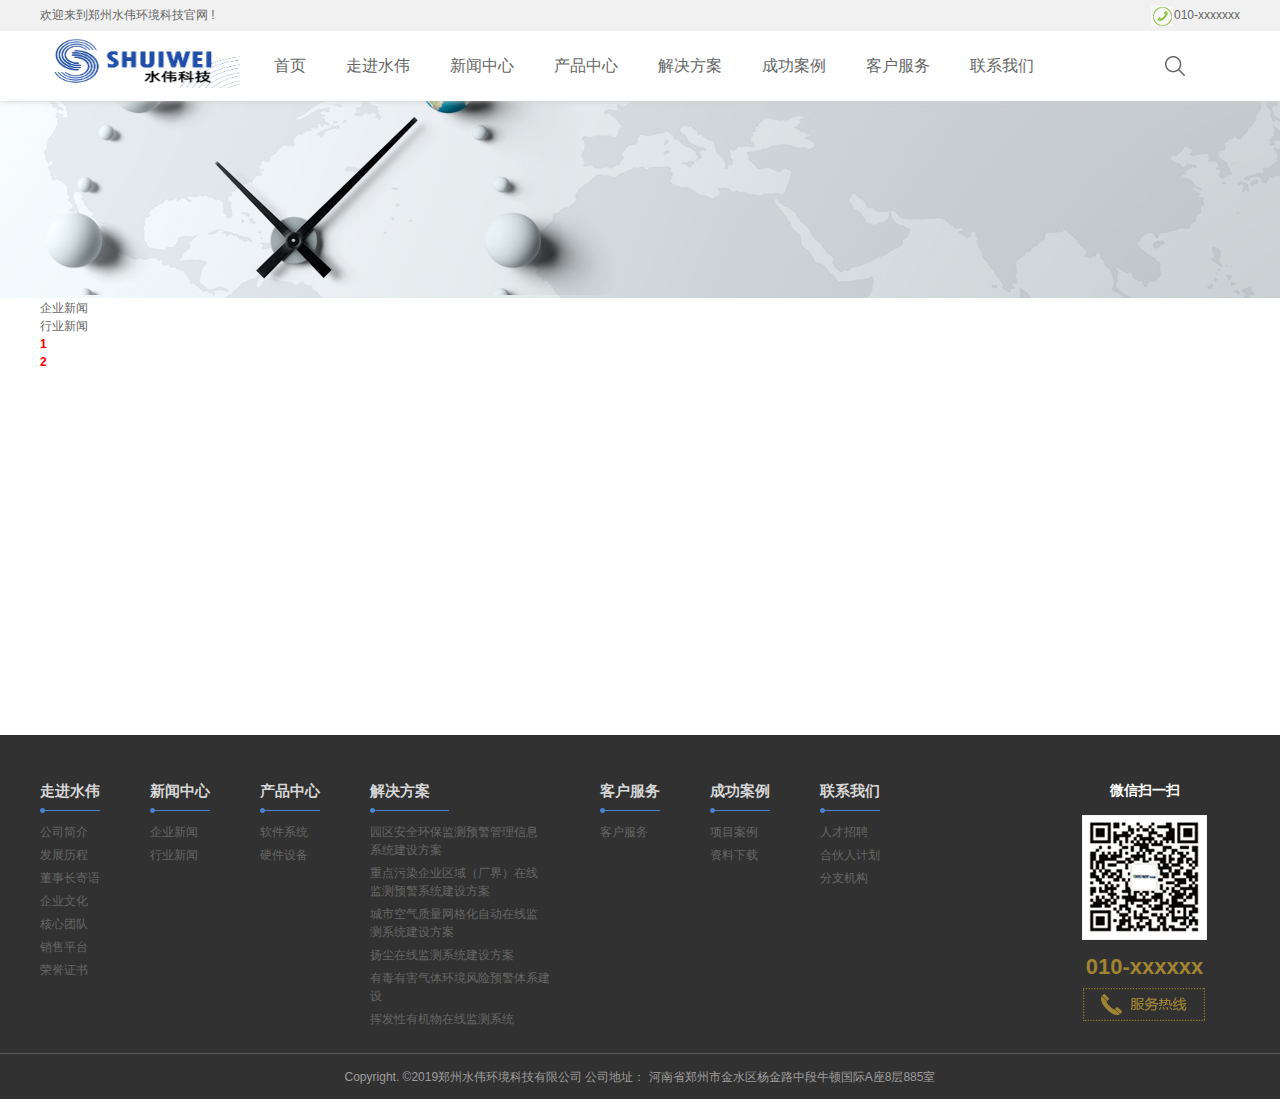
<file: news.html>
<!DOCTYPE html>
<html lang="en">

<head>
    <meta charset="UTF-8">
    <meta name="viewport" content="width=device-width, initial-scale=1.0">
    <meta http-equiv="X-UA-Compatible" content="ie=edge">
    <title>水伟环境科技</title>
    <!-- 网站说明 -->
    <meta name="description" content="" />
    <!-- 关键字 -->
    <meta name="keywords" content="传感器 " />
    <!-- 引入favicon图标 -->
    <link rel="shortcut icon" href="images/small_logo.png" />
    <!-- 引入我们初始化样式文件 -->
    <link rel="stylesheet" href="css/base.css">
    <!-- 引入我们公共的样式文件 -->
    <link rel="stylesheet" href="css/common.css">
    <!-- 引入about的js文件 -->
    <link rel="stylesheet" href="css/about.css">

</head>

<body>
    <div class="back">
        <img src="images/top.png" alt="">
    </div>

    <!-- header头部模块制作 start -->
    <div class="top-header ">
        <!-- 欢迎模块 start 水伟环境欢迎你 -->
        <section class="welcome clearfix ">
            <div class="w">
                <div class="fl">
                    欢迎来到郑州水伟环境科技官网 !
                </div>
                <div class="fr">
                    010-xxxxxxx
                </div>
            </div>
        </section>
        <!-- 欢迎模块 end  -->

        <!-- nav -->
        <header class="header ">
            <div class="w clearfix">
                <div class="logo">
                    <h1>
                        <a href="index.html" title="郑州水伟环境科技">郑州水伟环境科技</a>
                    </h1>
                </div>
                <div class="nav">
                    <ul class="clearfix">
                        <ul class="clearfix">
                            <li><a href="index.html">首页</a> </li>
                            <li><a href="about.html">走进水伟</a></li>
                            <li><a href="news.html">新闻中心</a></li>
                            <li><a href="products.html">产品中心</a></li>
                            <li><a href="solutions.html">解决方案</a></li>
                            <li><a href="case.html">成功案例</a></li>
                            <li><a href="services.html">客户服务</a></li>
                            <li><a href="contact.html">联系我们</a></li>
                        </ul>
                    </ul>
                </div>
                <div class="search-btn">
                    <input type="submit" class="btn">
                    <!-- <img src="images/search.png" alt=""> -->
                </div>
            </div>
        </header>
        <!-- nav -->
    </div>

    <div class="about-banner" style="background: url(images/新闻中心-17212027804.jpg) no-repeat bottom center;height: 299px;padding-top: 106px;"></div>

    <div class="ny_nav">
        <ul class="w clearfix">
            <li id="view1"><a href="news.html?BaseInfoCateId=1">企业新闻</a> </li>
            <li id="view2"><a href="news.html?BaseInfoCateId=2">行业新闻</a> </li>
        </ul>
    </div>

    <div class="about-content w" style="color: red; font-weight: 700; height: 400px;">
        <div id="content1">1</div>
        <div id="content2">2</div>
    </div>

    <!-- 底部模块的制作 start -->
    <footer class="footer clearfix ">
        <div class="w ">
            <div class="infoot ">
                <ul class="clearfix ">
                    <li>
                        <h4>走进水伟</h4>
                        <a href="about.html?BaseInfoCateId=1">公司简介</a>
                        <a href="about.html?BaseInfoCateId=2">发展历程</a>
                        <a href="about.html?BaseInfoCateId=3">董事长寄语</a>
                        <a href="about.html?BaseInfoCateId=4">企业文化</a>
                        <a href="about.html?BaseInfoCateId=5">核心团队</a>
                        <a href="about.html?BaseInfoCateId=6">销售平台</a>
                        <a href="about.html?BaseInfoCateId=7">荣誉证书</a>
                    </li>
                    <li>
                        <h4>新闻中心</h4>
                        <a href="news.html?BaseInfoCateId=1">企业新闻</a>
                        <a href="news.html?BaseInfoCateId=2">行业新闻</a>
                    </li>
                    <li>
                        <h4>产品中心</h4>
                        <a href="products.html?BaseInfoCateId=1">软件系统</a>
                        <a href="products.html?BaseInfoCateId=2">硬件设备</a>
                    </li>

                    <li class="solution ">
                        <h4>解决方案</h4>
                        <a href="solutions.html?BaseInfoCateId=1">园区安全环保监测预警管理信息 系统建设方案</a>
                        <a href="solutions.html?BaseInfoCateId=2">重点污染企业区域（厂界）在线 监测预警系统建设方案</a>
                        <a href="solutions.html?BaseInfoCateId=3">城市空气质量网格化自动在线监 测系统建设方案</a>
                        <a href="solutions.html?BaseInfoCateId=4">扬尘在线监测系统建设方案</a>
                        <a href="solutions.html?BaseInfoCateId=5">有毒有害气体环境风险预警体系建设</a>
                        <a href="solutions.html?BaseInfoCateId=6">挥发性有机物在线监测系统</a>
                    </li>
                    <li>
                        <h4>客户服务</h4>
                        <a href="services.html?BaseInfoCateId=1">客户服务</a>
                    </li>
                    <li>
                        <h4>成功案例</h4>
                        <a href="case.html?BaseInfoCateId=1">项目案例</a>
                        <a href="case.html?BaseInfoCateId=2">资料下载</a>
                    </li>
                    <li>
                        <h4>联系我们</h4>
                        <a href="contact.html?BaseInfoCateId=1">人才招聘</a>
                        <a href="contact.html?BaseInfoCateId=2">合伙人计划</a>
                        <a href="contact.html?BaseInfoCateId=3">分支机构</a>
                    </li>
                </ul>
            </div>
            <div class="QR_Code ">
                <h4>微信扫一扫</h4>
                <img src="images/code-16053546949.jpg " alt="code ">
                <h5>010-xxxxxx</h5>
                <img src="images/line.png " alt="line ">
            </div>
        </div>
    </footer>
    <!-- 底部模块的制作 end -->

    <!-- Copyright start -->
    <div class="bq">
        Copyright. ©2019郑州水伟环境科技有限公司 公司地址： 河南省郑州市金水区杨金路中段牛顿国际A座8层885室
    </div>
    <!-- Copyright end -->

    <!-- 引入jquery的js文件 -->
    <script src="js/jquery.min.js"></script>
    <!-- 引入my的js文件 -->
    <script src="js/my.js"></script>
    <!-- 引入WOW.js文件 -->
    <script src="js/wow.min.js"></script>

    <script>
        $(function() {
            // 获得参数BaseInfoCateId的值
            var BaseInfoCateId = GetQueryString("BaseInfoCateId");
            if (BaseInfoCateId == null || BaseInfoCateId == '') {
                $('#view1').addClass("current-icon");
                $('#content1').show().siblings().hide();
            } else if (BaseInfoCateId <= $('.ny_nav').children().children().length) {
                var str = '#view' + BaseInfoCateId;
                $(str).addClass("current-icon");
                var str = '#content' + BaseInfoCateId;
                $(str).show().siblings().hide();
            } else {
                $('#view1').addClass("current-icon");
                $('#content1').show().siblings().hide();
            }
        })
    </script>
</body>

</html>
</file>
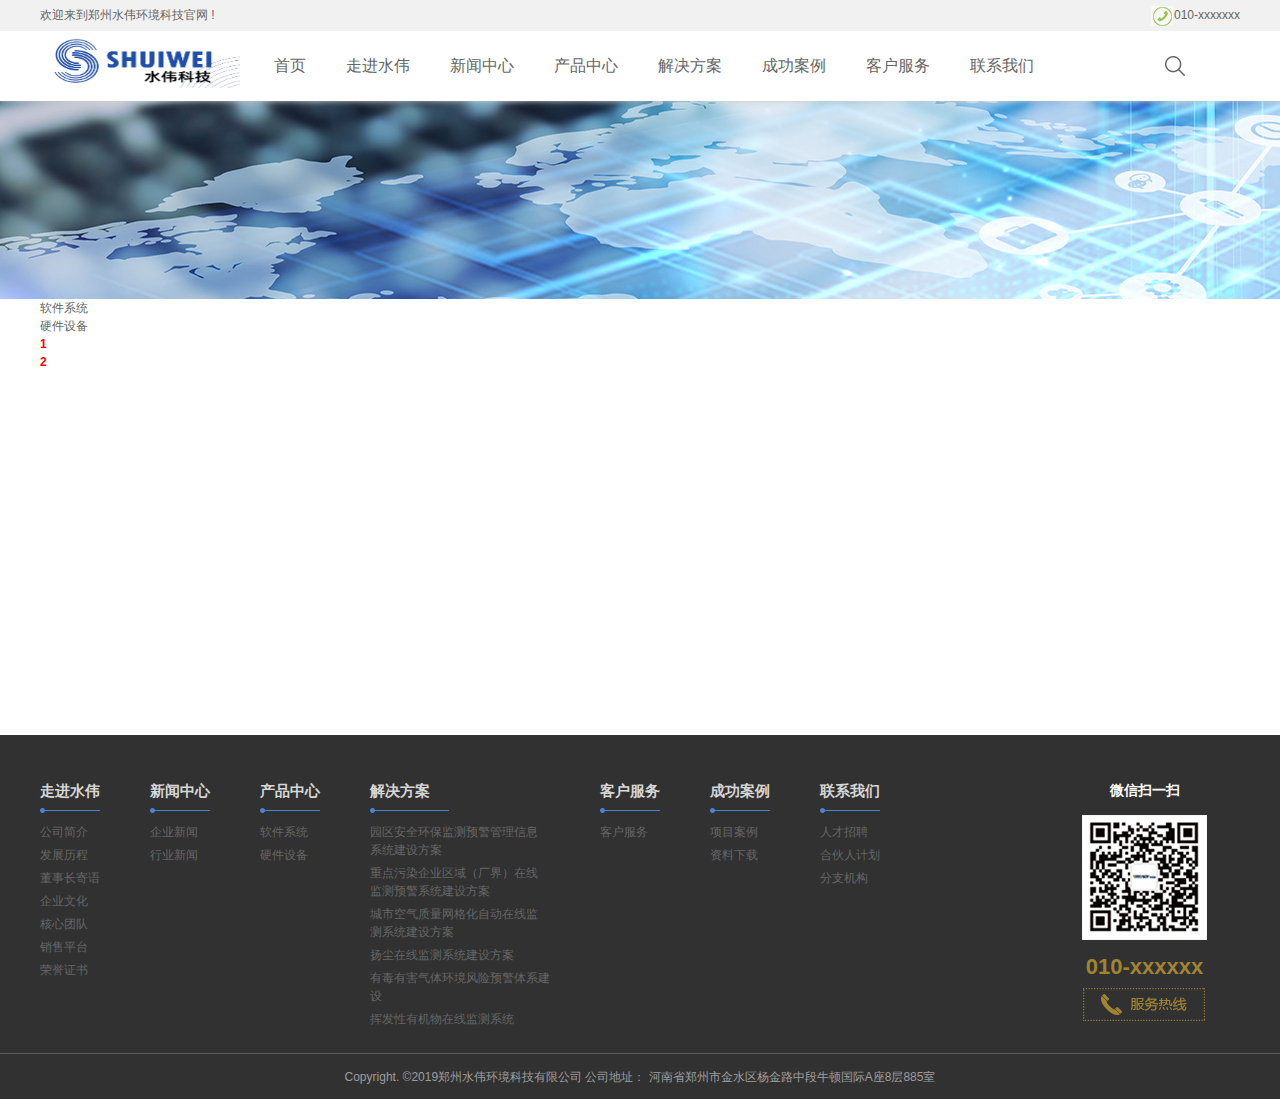
<file: products.html>
<!DOCTYPE html>
<html lang="en">

<head>
    <meta charset="UTF-8">
    <meta name="viewport" content="width=device-width, initial-scale=1.0">
    <meta http-equiv="X-UA-Compatible" content="ie=edge">
    <title>水伟环境科技</title>
    <!-- 网站说明 -->
    <meta name="description" content="" />
    <!-- 关键字 -->
    <meta name="keywords" content="传感器 " />
    <!-- 引入favicon图标 -->
    <link rel="shortcut icon" href="images/small_logo.png" />
    <!-- 引入我们初始化样式文件 -->
    <link rel="stylesheet" href="css/base.css">
    <!-- 引入我们公共的样式文件 -->
    <link rel="stylesheet" href="css/common.css">
    <!-- 引入about的js文件 -->
    <link rel="stylesheet" href="css/about.css">

</head>

<body>
    <div class="back">
        <img src="images/top.png" alt="">
    </div>

    <!-- header头部模块制作 start -->
    <div class="top-header ">
        <!-- 欢迎模块 start 水伟环境欢迎你 -->
        <section class="welcome clearfix ">
            <div class="w">
                <div class="fl">
                    欢迎来到郑州水伟环境科技官网 !
                </div>
                <div class="fr">
                    010-xxxxxxx
                </div>
            </div>
        </section>
        <!-- 欢迎模块 end  -->

        <!-- nav -->
        <header class="header ">
            <div class="w clearfix">
                <div class="logo">
                    <h1>
                        <a href="index.html" title="郑州水伟环境科技">郑州水伟环境科技</a>
                    </h1>
                </div>
                <div class="nav">
                    <ul class="clearfix">
                        <ul class="clearfix">
                            <li><a href="index.html">首页</a> </li>
                            <li><a href="about.html">走进水伟</a></li>
                            <li><a href="news.html">新闻中心</a></li>
                            <li><a href="products.html">产品中心</a></li>
                            <li><a href="solutions.html">解决方案</a></li>
                            <li><a href="case.html">成功案例</a></li>
                            <li><a href="services.html">客户服务</a></li>
                            <li><a href="contact.html">联系我们</a></li>
                        </ul>
                    </ul>
                </div>
                <div class="search-btn">
                    <input type="submit" class="btn">
                    <!-- <img src="images/search.png" alt=""> -->
                </div>
            </div>
        </header>
        <!-- nav -->
    </div>

    <div class="about-banner" style="background: url(images/产品中心-18242581856.jpg) no-repeat bottom center;height: 299px;padding-top: 106px;"></div>

    <div class="ny_nav">
        <ul class="w clearfix">
            <li id="view1"><a href="products.html?BaseInfoCateId=1">软件系统</a> </li>
            <li id="view2"><a href="products.html?BaseInfoCateId=2">硬件设备</a> </li>
        </ul>
    </div>

    <div class="about-content w" style="color: red; font-weight: 700; height: 400px;">
        <div id="content1">1</div>
        <div id="content2">2</div>
    </div>

    <!-- 底部模块的制作 start -->
    <footer class="footer clearfix ">
        <div class="w ">
            <div class="infoot ">
                <ul class="clearfix ">
                    <li>
                        <h4>走进水伟</h4>
                        <a href="about.html?BaseInfoCateId=1">公司简介</a>
                        <a href="about.html?BaseInfoCateId=2">发展历程</a>
                        <a href="about.html?BaseInfoCateId=3">董事长寄语</a>
                        <a href="about.html?BaseInfoCateId=4">企业文化</a>
                        <a href="about.html?BaseInfoCateId=5">核心团队</a>
                        <a href="about.html?BaseInfoCateId=6">销售平台</a>
                        <a href="about.html?BaseInfoCateId=7">荣誉证书</a>
                    </li>
                    <li>
                        <h4>新闻中心</h4>
                        <a href="news.html?BaseInfoCateId=1">企业新闻</a>
                        <a href="news.html?BaseInfoCateId=2">行业新闻</a>
                    </li>
                    <li>
                        <h4>产品中心</h4>
                        <a href="products.html?BaseInfoCateId=1">软件系统</a>
                        <a href="products.html?BaseInfoCateId=2">硬件设备</a>
                    </li>

                    <li class="solution ">
                        <h4>解决方案</h4>
                        <a href="solutions.html?BaseInfoCateId=1">园区安全环保监测预警管理信息 系统建设方案</a>
                        <a href="solutions.html?BaseInfoCateId=2">重点污染企业区域（厂界）在线 监测预警系统建设方案</a>
                        <a href="solutions.html?BaseInfoCateId=3">城市空气质量网格化自动在线监 测系统建设方案</a>
                        <a href="solutions.html?BaseInfoCateId=4">扬尘在线监测系统建设方案</a>
                        <a href="solutions.html?BaseInfoCateId=5">有毒有害气体环境风险预警体系建设</a>
                        <a href="solutions.html?BaseInfoCateId=6">挥发性有机物在线监测系统</a>
                    </li>
                    <li>
                        <h4>客户服务</h4>
                        <a href="services.html?BaseInfoCateId=1">客户服务</a>
                    </li>
                    <li>
                        <h4>成功案例</h4>
                        <a href="case.html?BaseInfoCateId=1">项目案例</a>
                        <a href="case.html?BaseInfoCateId=2">资料下载</a>
                    </li>
                    <li>
                        <h4>联系我们</h4>
                        <a href="contact.html?BaseInfoCateId=1">人才招聘</a>
                        <a href="contact.html?BaseInfoCateId=2">合伙人计划</a>
                        <a href="contact.html?BaseInfoCateId=3">分支机构</a>
                    </li>
                </ul>
            </div>
            <div class="QR_Code ">
                <h4>微信扫一扫</h4>
                <img src="images/code-16053546949.jpg " alt="code ">
                <h5>010-xxxxxx</h5>
                <img src="images/line.png " alt="line ">
            </div>
        </div>
    </footer>
    <!-- 底部模块的制作 end -->

    <!-- Copyright start -->
    <div class="bq">
        Copyright. ©2019郑州水伟环境科技有限公司 公司地址： 河南省郑州市金水区杨金路中段牛顿国际A座8层885室
    </div>
    <!-- Copyright end -->

    <!-- 引入jquery的js文件 -->
    <script src="js/jquery.min.js"></script>
    <!-- 引入my的js文件 -->
    <script src="js/my.js"></script>
    <!-- 引入WOW.js文件 -->
    <script src="js/wow.min.js"></script>

    <script>
        $(function() {
            // 获得参数BaseInfoCateId的值
            var BaseInfoCateId = GetQueryString("BaseInfoCateId");
            if (BaseInfoCateId == null || BaseInfoCateId == '') {
                $('#view1').addClass("current-icon");
                $('#content1').show().siblings().hide();
            } else if (BaseInfoCateId <= $('.ny_nav').children().children().length) {
                var str = '#view' + BaseInfoCateId;
                $(str).addClass("current-icon");
                var str = '#content' + BaseInfoCateId;
                $(str).show().siblings().hide();
            } else {
                $('#view1').addClass("current-icon");
                $('#content1').show().siblings().hide();
            }
        })
    </script>
</body>

</html>
</file>
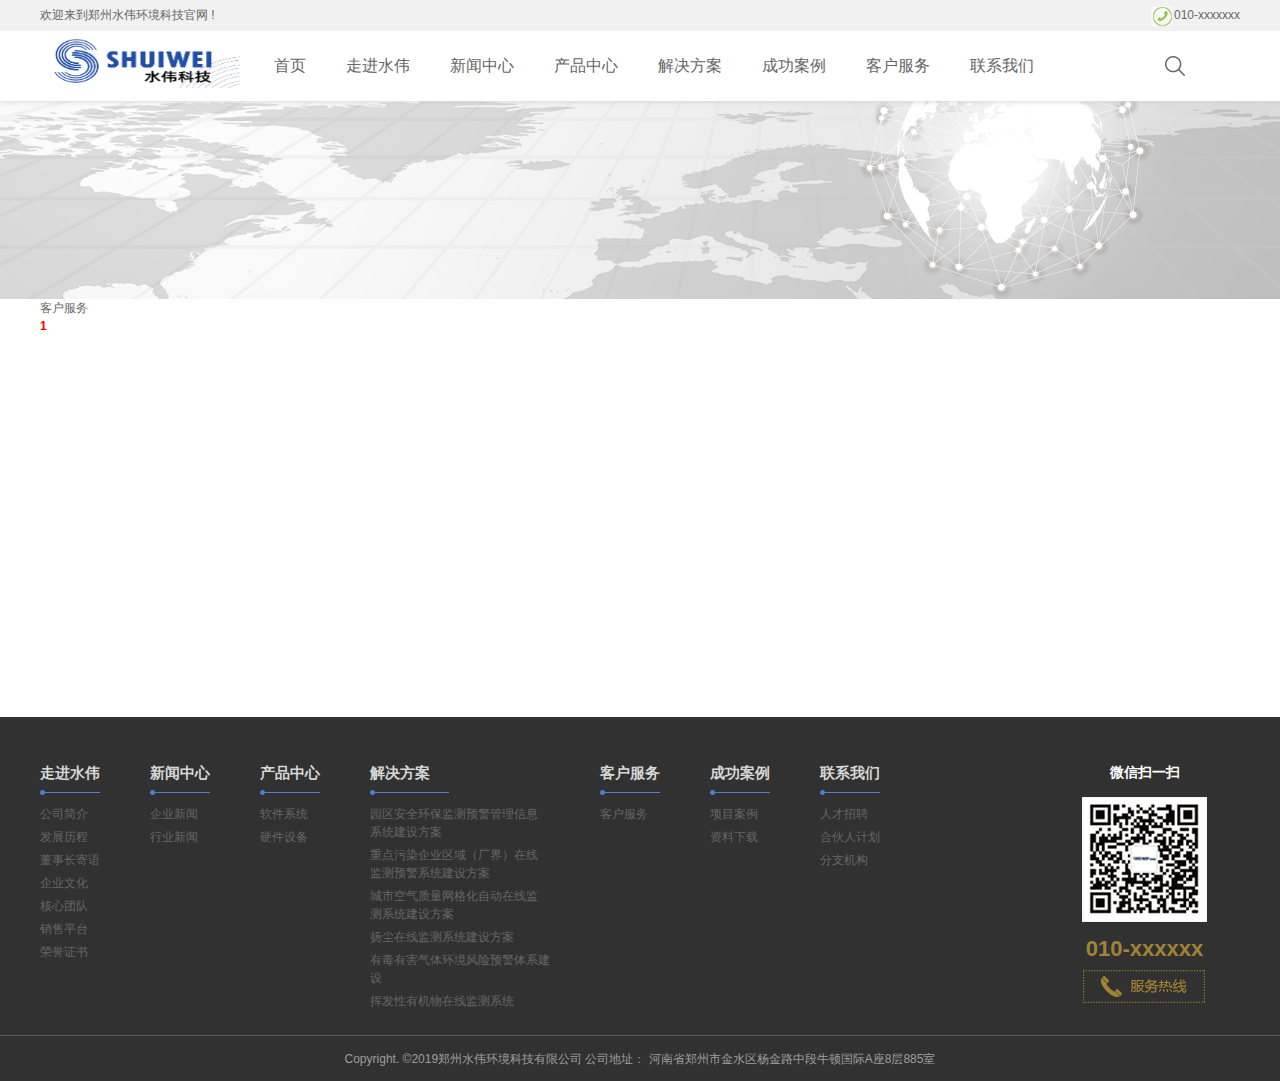
<file: services.html>
<!DOCTYPE html>
<html lang="en">

<head>
    <meta charset="UTF-8">
    <meta name="viewport" content="width=device-width, initial-scale=1.0">
    <meta http-equiv="X-UA-Compatible" content="ie=edge">
    <title>水伟环境科技</title>
    <!-- 网站说明 -->
    <meta name="description" content="" />
    <!-- 关键字 -->
    <meta name="keywords" content="传感器 " />
    <!-- 引入favicon图标 -->
    <link rel="shortcut icon" href="images/small_logo.png" />
    <!-- 引入我们初始化样式文件 -->
    <link rel="stylesheet" href="css/base.css">
    <!-- 引入我们公共的样式文件 -->
    <link rel="stylesheet" href="css/common.css">
    <!-- 引入about的js文件 -->
    <link rel="stylesheet" href="css/about.css">

</head>

<body>
    <div class="back">
        <img src="images/top.png" alt="">
    </div>

    <!-- header头部模块制作 start -->
    <div class="top-header ">
        <!-- 欢迎模块 start 水伟环境欢迎你 -->
        <section class="welcome clearfix ">
            <div class="w">
                <div class="fl">
                    欢迎来到郑州水伟环境科技官网 !
                </div>
                <div class="fr">
                    010-xxxxxxx
                </div>
            </div>
        </section>
        <!-- 欢迎模块 end  -->

        <!-- nav -->
        <header class="header ">
            <div class="w clearfix">
                <div class="logo">
                    <h1>
                        <a href="index.html" title="郑州水伟环境科技">郑州水伟环境科技</a>
                    </h1>
                </div>
                <div class="nav">
                    <ul class="clearfix">
                        <ul class="clearfix">
                            <li><a href="index.html">首页</a> </li>
                            <li><a href="about.html">走进水伟</a></li>
                            <li><a href="news.html">新闻中心</a></li>
                            <li><a href="products.html">产品中心</a></li>
                            <li><a href="solutions.html">解决方案</a></li>
                            <li><a href="case.html">成功案例</a></li>
                            <li><a href="services.html">客户服务</a></li>
                            <li><a href="contact.html">联系我们</a></li>
                        </ul>
                    </ul>
                </div>
                <div class="search-btn">
                    <input type="submit" class="btn">
                    <!-- <img src="images/search.png" alt=""> -->
                </div>
            </div>
        </header>
        <!-- nav -->
    </div>

    <div class="about-banner" style="background: url(images/客户服务10513355860-16365425791.jpg) no-repeat bottom center;height: 299px;padding-top: 106px;"></div>

    <div class="ny_nav">
        <ul class="w clearfix">
            <li id="view1"><a href="services.html?BaseInfoCateId=1">客户服务</a> </li>
        </ul>
    </div>

    <div class="about-content w" style="color: red; font-weight: 700; height: 400px;">
        <div id="content1">1</div>
    </div>

    <!-- 底部模块的制作 start -->
    <footer class="footer clearfix ">
        <div class="w ">
            <div class="infoot ">
                <ul class="clearfix ">
                    <li>
                        <h4>走进水伟</h4>
                        <a href="about.html?BaseInfoCateId=1">公司简介</a>
                        <a href="about.html?BaseInfoCateId=2">发展历程</a>
                        <a href="about.html?BaseInfoCateId=3">董事长寄语</a>
                        <a href="about.html?BaseInfoCateId=4">企业文化</a>
                        <a href="about.html?BaseInfoCateId=5">核心团队</a>
                        <a href="about.html?BaseInfoCateId=6">销售平台</a>
                        <a href="about.html?BaseInfoCateId=7">荣誉证书</a>
                    </li>
                    <li>
                        <h4>新闻中心</h4>
                        <a href="news.html?BaseInfoCateId=1">企业新闻</a>
                        <a href="news.html?BaseInfoCateId=2">行业新闻</a>
                    </li>
                    <li>
                        <h4>产品中心</h4>
                        <a href="products.html?BaseInfoCateId=1">软件系统</a>
                        <a href="products.html?BaseInfoCateId=2">硬件设备</a>
                    </li>

                    <li class="solution ">
                        <h4>解决方案</h4>
                        <a href="solutions.html?BaseInfoCateId=1">园区安全环保监测预警管理信息 系统建设方案</a>
                        <a href="solutions.html?BaseInfoCateId=2">重点污染企业区域（厂界）在线 监测预警系统建设方案</a>
                        <a href="solutions.html?BaseInfoCateId=3">城市空气质量网格化自动在线监 测系统建设方案</a>
                        <a href="solutions.html?BaseInfoCateId=4">扬尘在线监测系统建设方案</a>
                        <a href="solutions.html?BaseInfoCateId=5">有毒有害气体环境风险预警体系建设</a>
                        <a href="solutions.html?BaseInfoCateId=6">挥发性有机物在线监测系统</a>
                    </li>
                    <li>
                        <h4>客户服务</h4>
                        <a href="services.html?BaseInfoCateId=1">客户服务</a>
                    </li>
                    <li>
                        <h4>成功案例</h4>
                        <a href="case.html?BaseInfoCateId=1">项目案例</a>
                        <a href="case.html?BaseInfoCateId=2">资料下载</a>
                    </li>
                    <li>
                        <h4>联系我们</h4>
                        <a href="contact.html?BaseInfoCateId=1">人才招聘</a>
                        <a href="contact.html?BaseInfoCateId=2">合伙人计划</a>
                        <a href="contact.html?BaseInfoCateId=3">分支机构</a>
                    </li>
                </ul>
            </div>
            <div class="QR_Code ">
                <h4>微信扫一扫</h4>
                <img src="images/code-16053546949.jpg " alt="code ">
                <h5>010-xxxxxx</h5>
                <img src="images/line.png " alt="line ">
            </div>
        </div>
    </footer>
    <!-- 底部模块的制作 end -->

    <!-- Copyright start -->
    <div class="bq">
        Copyright. ©2019郑州水伟环境科技有限公司 公司地址： 河南省郑州市金水区杨金路中段牛顿国际A座8层885室
    </div>
    <!-- Copyright end -->

    <!-- 引入jquery的js文件 -->
    <script src="js/jquery.min.js"></script>
    <!-- 引入my的js文件 -->
    <script src="js/my.js"></script>
    <!-- 引入WOW.js文件 -->
    <script src="js/wow.min.js"></script>

    <script>
        $(function() {
            // 获得参数BaseInfoCateId的值
            var BaseInfoCateId = GetQueryString("BaseInfoCateId");
            if (BaseInfoCateId == null || BaseInfoCateId == '') {
                $('#view1').addClass("current-icon");
                $('#content1').show().siblings().hide();
            } else if (BaseInfoCateId <= $('.ny_nav').children().children().length) {
                var str = '#view' + BaseInfoCateId;
                $(str).addClass("current-icon");
                var str = '#content' + BaseInfoCateId;
                $(str).show().siblings().hide();
            } else {
                $('#view1').addClass("current-icon");
                $('#content1').show().siblings().hide();
            }
        })
    </script>
</body>

</html>
</file>
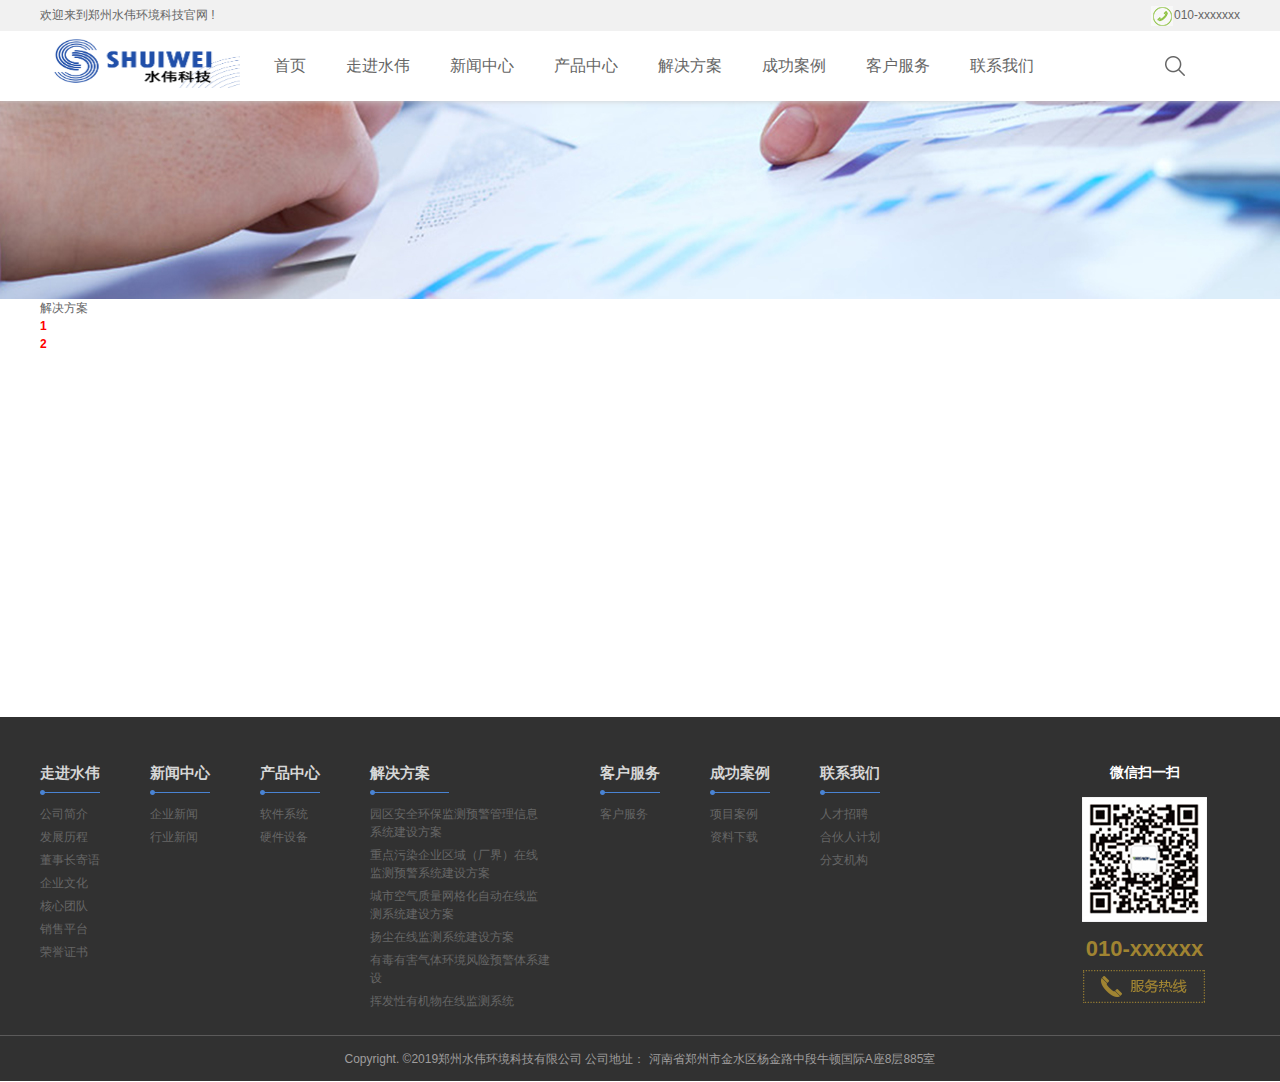
<file: solutions.html>
<!DOCTYPE html>
<html lang="en">

<head>
    <meta charset="UTF-8">
    <meta name="viewport" content="width=device-width, initial-scale=1.0">
    <meta http-equiv="X-UA-Compatible" content="ie=edge">
    <title>水伟环境科技</title>
    <!-- 网站说明 -->
    <meta name="description" content="" />
    <!-- 关键字 -->
    <meta name="keywords" content="传感器 " />
    <!-- 引入favicon图标 -->
    <link rel="shortcut icon" href="images/small_logo.png" />
    <!-- 引入我们初始化样式文件 -->
    <link rel="stylesheet" href="css/base.css">
    <!-- 引入我们公共的样式文件 -->
    <link rel="stylesheet" href="css/common.css">
    <!-- 引入about的js文件 -->
    <link rel="stylesheet" href="css/about.css">

</head>

<body>
    <div class="back">
        <img src="images/top.png" alt="">
    </div>

    <!-- header头部模块制作 start -->
    <div class="top-header ">
        <!-- 欢迎模块 start 水伟环境欢迎你 -->
        <section class="welcome clearfix ">
            <div class="w">
                <div class="fl">
                    欢迎来到郑州水伟环境科技官网 !
                </div>
                <div class="fr">
                    010-xxxxxxx
                </div>
            </div>
        </section>
        <!-- 欢迎模块 end  -->

        <!-- nav -->
        <header class="header ">
            <div class="w clearfix">
                <div class="logo">
                    <h1>
                        <a href="index.html" title="郑州水伟环境科技">郑州水伟环境科技</a>
                    </h1>
                </div>
                <div class="nav">
                    <ul class="clearfix">
                        <ul class="clearfix">
                            <li><a href="index.html">首页</a> </li>
                            <li><a href="about.html">走进水伟</a></li>
                            <li><a href="news.html">新闻中心</a></li>
                            <li><a href="products.html">产品中心</a></li>
                            <li><a href="solutions.html">解决方案</a></li>
                            <li><a href="case.html">成功案例</a></li>
                            <li><a href="services.html">客户服务</a></li>
                            <li><a href="contact.html">联系我们</a></li>
                        </ul>
                    </ul>
                </div>
                <div class="search-btn">
                    <input type="submit" class="btn">
                    <!-- <img src="images/search.png" alt=""> -->
                </div>
            </div>
        </header>
        <!-- nav -->
    </div>

    <div class="about-banner" style="background: url(images/解决方案-19370816085.jpg) no-repeat bottom center;height: 299px;padding-top: 106px;"></div>

    <div class="ny_nav">
        <ul class="w clearfix">
            <li id="view1"><a href="solutions.html?BaseInfoCateId=1">解决方案</a> </li>
        </ul>
    </div>

    <div class="about-content w" style="color: red; font-weight: 700; height: 400px;">
        <div id="content1">1</div>
        <div id="content2">2</div>
    </div>

    <!-- 底部模块的制作 start -->
    <footer class="footer clearfix ">
        <div class="w ">
            <div class="infoot ">
                <ul class="clearfix ">
                    <li>
                        <h4>走进水伟</h4>
                        <a href="about.html?BaseInfoCateId=1">公司简介</a>
                        <a href="about.html?BaseInfoCateId=2">发展历程</a>
                        <a href="about.html?BaseInfoCateId=3">董事长寄语</a>
                        <a href="about.html?BaseInfoCateId=4">企业文化</a>
                        <a href="about.html?BaseInfoCateId=5">核心团队</a>
                        <a href="about.html?BaseInfoCateId=6">销售平台</a>
                        <a href="about.html?BaseInfoCateId=7">荣誉证书</a>
                    </li>
                    <li>
                        <h4>新闻中心</h4>
                        <a href="news.html?BaseInfoCateId=1">企业新闻</a>
                        <a href="news.html?BaseInfoCateId=2">行业新闻</a>
                    </li>
                    <li>
                        <h4>产品中心</h4>
                        <a href="products.html?BaseInfoCateId=1">软件系统</a>
                        <a href="products.html?BaseInfoCateId=2">硬件设备</a>
                    </li>

                    <li class="solution ">
                        <h4>解决方案</h4>
                        <a href="solutions.html?BaseInfoCateId=1">园区安全环保监测预警管理信息 系统建设方案</a>
                        <a href="solutions.html?BaseInfoCateId=2">重点污染企业区域（厂界）在线 监测预警系统建设方案</a>
                        <a href="solutions.html?BaseInfoCateId=3">城市空气质量网格化自动在线监 测系统建设方案</a>
                        <a href="solutions.html?BaseInfoCateId=4">扬尘在线监测系统建设方案</a>
                        <a href="solutions.html?BaseInfoCateId=5">有毒有害气体环境风险预警体系建设</a>
                        <a href="solutions.html?BaseInfoCateId=6">挥发性有机物在线监测系统</a>
                    </li>
                    <li>
                        <h4>客户服务</h4>
                        <a href="services.html?BaseInfoCateId=1">客户服务</a>
                    </li>
                    <li>
                        <h4>成功案例</h4>
                        <a href="case.html?BaseInfoCateId=1">项目案例</a>
                        <a href="case.html?BaseInfoCateId=2">资料下载</a>
                    </li>
                    <li>
                        <h4>联系我们</h4>
                        <a href="contact.html?BaseInfoCateId=1">人才招聘</a>
                        <a href="contact.html?BaseInfoCateId=2">合伙人计划</a>
                        <a href="contact.html?BaseInfoCateId=3">分支机构</a>
                    </li>
                </ul>
            </div>
            <div class="QR_Code ">
                <h4>微信扫一扫</h4>
                <img src="images/code-16053546949.jpg " alt="code ">
                <h5>010-xxxxxx</h5>
                <img src="images/line.png " alt="line ">
            </div>
        </div>
    </footer>
    <!-- 底部模块的制作 end -->

    <!-- Copyright start -->
    <div class="bq">
        Copyright. ©2019郑州水伟环境科技有限公司 公司地址： 河南省郑州市金水区杨金路中段牛顿国际A座8层885室
    </div>
    <!-- Copyright end -->

    <!-- 引入jquery的js文件 -->
    <script src="js/jquery.min.js"></script>
    <!-- 引入my的js文件 -->
    <script src="js/my.js"></script>
    <!-- 引入WOW.js文件 -->
    <script src="js/wow.min.js"></script>

    <script>
        $(function() {
            // 获得参数BaseInfoCateId的值
            var BaseInfoCateId = GetQueryString("BaseInfoCateId");
            if (BaseInfoCateId == null || BaseInfoCateId == '') {
                $('#view1').addClass("current-icon");
                $('#content1').show().siblings().hide();
            } else if (BaseInfoCateId <= $('.ny_nav').children().children().length) {
                var str = '#view' + BaseInfoCateId;
                $(str).addClass("current-icon");
                var str = '#content' + BaseInfoCateId;
                $(str).show().siblings().hide();
            } else {
                $('#view1').addClass("current-icon");
                $('#content1').show().siblings().hide();
            }
        })
    </script>
</body>

</html>
</file>
<file: css/base.css>
/* 把我们所有标签的内外边距清零 */

* {
    margin: 0;
    padding: 0;
    /* css3盒子模型 这样的话padding不会撑开盒子*/
    box-sizing: border-box;
}


/* em 和 i 斜体的文字不倾斜 */

em,
i {
    font-style: normal
}


/* 去掉li 的小圆点 */

li {
    list-style: none
}

img,
input,
select,
button {
    vertical-align: middle;
}

img {
    /* border 0 照顾低版本浏览器 如果 图片外面包含了链接会有边框的问题 */
    border: 0;
    /* 取消图片底侧有空白缝隙的问题 */
    vertical-align: middle
}

button {
    /* 当我们鼠标经过button 按钮的时候，鼠标变成小手 */
    cursor: pointer
}

a {
    color: #666;
    text-decoration: none;
}


/* a:hover {
    color: #c81623;
}  */

button,
input {
    /* "\5B8B\4F53" 就是宋体的意思 这样浏览器兼容性比较好 */
    font-family: Microsoft YaHei, Heiti SC, tahoma, arial, Hiragino Sans GB, "\5B8B\4F53", sans-serif;
    /* 默认有灰色边框我们需要手动去掉 */
    border: 0;
    outline: none;
}

html,
body {
    position: relative;
    height: 100%;
}

body {
    position: relative;
    height: 100%;
    /* CSS3 抗锯齿形 让文字显示的更加清晰 */
    -webkit-font-smoothing: antialiased;
    background-color: #fff;
    font: 12px/1.5 Microsoft YaHei, Heiti SC, tahoma, arial, Hiragino Sans GB, "\5B8B\4F53", sans-serif;
    color: #666
}

.hide,
.none {
    display: none
}


/* 清除浮动 */

.clearfix:after {
    visibility: hidden;
    clear: both;
    display: block;
    content: ".";
    height: 0
}

.clearfix {
    *zoom: 1
}
</file>
<file: css/common.css>
/* 版心 */

.w {
    width: 1200px;
    margin: 0 auto;
}

.fl {
    float: left;
}

.fr {
    float: right;
}

.style_red {
    color: #c81623;
}


/* back */

.back {
    position: fixed;
    right: 180px;
    bottom: 150px;
    width: 75px;
    height: 88px;
    cursor: pointer;
    display: none;
    z-index: 10;
}


/* 快捷导航模块  水伟环境欢迎你*/

.welcome {
    height: 31px;
    line-height: 31px;
    background-color: #f1f1f1;
}

.welcome .fr {
    background: url(../images/phone.jpg) no-repeat;
    background-position: left;
    padding-left: 23px;
}

.top-header {
    position: fixed;
    left: 0;
    right: 0;
    z-index: 10;
    box-shadow: 0px 0px 6px #ccc;
}

.header {
    height: 70px;
    background-color: #fff;
}

.header .logo {
    float: left;
    width: 154px;
    height: 63px;
}

.header .logo a {
    margin-top: 5px;
    padding-left: 20px;
    display: block;
    width: 200px;
    height: 52px;
    background: url(../images/company_logo.png) no-repeat;
    background-size: 100% 100%;
    /* 淘宝的做法让文字隐藏 */
    text-indent: -9999px;
    overflow: hidden;
}

.header .nav {
    float: left;
    margin-left: 60px;
}

.header .nav li {
    float: left;
    text-align: center;
}

.header .nav li a:hover {
    border-bottom: 4px solid #88b645;
}

.header .nav li a {
    font-size: 16px;
    line-height: 70px;
    padding: 20px 20px;
}

.header .search-btn {
    float: right;
    padding: 15px 45px 0 0;
}

.header .search-btn .btn {
    width: 40px;
    height: 40px;
    text-indent: -9999px;
    border: none;
    box-shadow: none;
    background: url(../images/search.png) no-repeat center;
    cursor: pointer;
}

.footer {
    width: 100%;
    /* height: 100%; */
    padding-top: 45px;
    padding-bottom: 20px;
    background-color: #313131;
}

.footer li {
    float: left;
    margin-right: 50px;
}

.footer li h4 {
    font-size: 15px;
    color: #d6d6d6;
    background: url(../images/foot.png) no-repeat left bottom;
    padding-bottom: 10px;
    margin-bottom: 10px;
}

.footer li a {
    color: inherit;
    padding-bottom: 5px;
    display: block;
}

.footer .infoot {
    float: left;
    width: 900px;
}

.footer .infoot ul li.solution a {
    width: 180px;
}

.footer .QR_Code {
    float: right;
    margin-right: 30px;
    text-align: center;
}

.footer .QR_Code h4 {
    color: #ffffff;
    text-align: center;
    font-size: 14px;
    padding-bottom: 14px;
}

.footer .QR_Code h5 {
    font-size: 22px;
    color: #a08432;
    text-align: center;
    padding-top: 10px;
}

.bq {
    /* margin-top: 20px; */
    background: #313131;
    color: #9f9d9d;
    font-size: 12px;
    text-align: center;
    border-top: 1px solid #5b5a5a;
    height: 46px;
    line-height: 46px;
}


/* .solution {} */
</file>
<file: css/index.css>
.banner {
    padding-top: 102px;
    width: 100%;
    /* height: 100%; */
    height: 700px;
}

.banner img {
    width: 100%;
    height: 100%;
}

.title {
    margin: 0 auto;
    width: 200px;
    text-align: center;
    font-size: 18px;
    padding-top: 40px;
    color: #88b645;
    font-weight: 400;
}

.title em {
    /* margin: 0 auto; */
    width: 200px;
    text-align: center;
    font-size: 18px;
    padding-top: 60px;
    color: #3b97d4;
}

.s_title {
    width: 533px;
    margin: 0 auto;
    text-align: center;
    border-bottom: 1px solid #ccc;
    margin-top: 10px;
    margin-bottom: 40px;
}

.s_title em {
    font-size: 12px;
    color: #999;
    background: #fff url(../images/line01.jpg) no-repeat center bottom;
    padding: 0 25px;
    padding-bottom: 15px;
    position: relative;
    top: 6px;
}

.company-info .company .right {
    margin-top: 10px;
    margin-left: 30px;
    width: 614px;
}

.company {
    text-align: center;
    display: flex;
    flex-wrap: wrap;
    justify-content: center;
    margin-bottom: 20px;
}

.company-info .company .right h4 a {
    font-size: 16px;
    color: #4983d3;
}

.company-info .company .right h5 {
    /* text-align: left; */
    font-size: 12px;
    letter-spacing: 1px;
    padding-top: 2px;
    color: #999;
    padding-bottom: 10px;
}

.company-info .company .right .info {
    position: relative;
}

.company-info .company .right .info a p {
    position: absolute;
    font-size: 14px;
    /* z-index: 2em; */
    letter-spacing: 1px;
    text-indent: 2em;
    z-index: 2;
    padding-bottom: 5px;
    border-bottom: 1px solid #ccc;
    text-align: left;
}

.swipe_text {
    position: absolute;
    z-index: 1;
    top: 120px;
    left: 0;
    width: 614px;
    height: 100px;
    /* background-color: pink; */
}

.swipe_text em {
    font-size: 14px;
}

.company-solution {
    margin-top: 30px;
    background-color: #fff;
}

.company-solution .solutiontlist {
    text-align: center;
    display: flex;
    flex-wrap: wrap;
    justify-content: center;
}

.company-solution .solutiontlist li {
    float: left;
    width: 250px;
    /* height: 180px; */
    margin-right: 15px;
}

.company-solution .solutiontlist li img {
    width: 100%;
    height: auto;
}

.company-solution .solutiontlist li div {
    height: 50px;
}

.company-solution .solutiontlist li div a {
    font-size: 14px;
    line-height: 50px;
    text-align: center;
}

.news-content {
    width: 1100px;
    margin: 0 auto;
    height: 360px;
    padding-top: 37px;
}

.news-content .left {
    float: left;
    width: 514px;
}

.news-content .left .one {
    border-bottom: 1px solid #e3e1e1;
    padding-bottom: 15px;
    margin-bottom: 21px;
}

.news-content .left .one h3 {
    padding-bottom: 12px;
    font-weight: 400;
    font-size: 18px;
}

.news-content .left .one h3 a {
    color: #0e468c;
}

.news-content .left .one h4 {
    font-weight: 400;
    font-size: 14px;
    color: #999999;
    padding-bottom: 12px;
}

.news-content .left .one .wz {
    font-size: 14px;
    color: #666666;
    line-height: 23px;
}

.news-content .left ul li {
    font-size: 12px;
    color: #666666;
    padding-bottom: 15px;
}

.news-content .right {
    float: right;
    width: 525px;
    height: 314px;
    background-color: pink;
}

.news-content .right img {
    width: 525px;
    height: 314px;
}

.news-content .right h4 {
    position: absolute;
    left: 0;
    bottom: 0;
    background: url(../images/touming.png);
    height: 38px;
    line-height: 38px;
    color: #fff;
    font-size: 14px;
    text-align: center;
    width: 525px;
}

.newsmore {
    width: 122px;
    height: 36px;
    border: 1px solid #4983d3;
    line-height: 36px;
    text-align: center;
    display: block;
    margin: 0 auto;
    font-size: 13px;
    border-radius: 34px;
    margin-bottom: 33px;
}

.newsmore a {
    color: #4983d3;
}

.company-product-box {
    background-color: #a3b7cf;
}

.product {
    width: 1100px;
    overflow: hidden;
    margin: 0 auto;
    padding-top: 4px;
}

.product-item {
    padding-top: 20px;
    height: 400px;
    width: 400px;
    background-color: #fff;
}

.product-item img {
    width: 90%;
    height: 200px;
}

.product-item .txt {
    padding: 5px 10px;
}

.product-item .txt p {
    text-indent: 2em;
    text-align: left;
    font-size: 13.5px;
}
</file>
<file: css/about.css>
.cai {
    width: 100%;
    height: 1000px;
    padding-top: 102px;
    background-color: #ccc;
}


/* .about-banner {
    background: url(../images/关于我们-15082779775.jpg) no-repeat bottom center;
    height: 299px;
    padding-top: 106px;
} */
</file>
<file: css/contact.css>
.iw_poi_title {
    color: #CC5522;
    font-size: 14px;
    font-weight: bold;
    overflow: hidden;
    padding-right: 13px;
    white-space: nowrap
}

.iw_poi_content {
    font: 12px arial, sans-serif;
    overflow: visible;
    padding-top: 4px;
    white-space: -moz-pre-wrap;
    word-wrap: break-word
}

.sideMenu {
    border: 1px solid #ddd;
}

.sideMenu h3 {
    height: 32px;
    line-height: 32px;
    padding-left: 10px;
    border-top: 1px solid #e3e3e3;
    background: #f4f4f4;
    cursor: pointer;
    font: normal 14px/32px "Microsoft YaHei";
}

.sideMenu h3 em {
    float: right;
    display: block;
    width: 40px;
    height: 32px;
    background: url(../images/icoAdd.png) 16px 12px no-repeat;
    cursor: pointer;
}

.sideMenu h3.on em {
    background-position: 16px -57px;
}

.sideMenu ul {
    padding: 8px 25px;
    color: #999;
    display: none;
    /* 默认都隐藏 */
}

.contact-content>div {
    display: none;
}

.job-position h3 {
    font-size: 16px;
}

.job-position li {
    font-size: 14px;
    height: 40px;
    line-height: 40px;
}

.sideMenu .job-current {
    color: red;
}

.job-item {
    display: none;
}

.job-content {
    padding-top: 20px;
    padding-left: 150px;
}

.job-content .job-condition {
    border-left: 3px solid #e33f1f;
    font-size: 14px;
    color: #e33f1f;
    padding-left: 6px;
    line-height: 1;
}

.job-require ul {
    padding-top: 12px;
    padding-bottom: 30px;
    font-size: 14px;
    padding-left: 20px;
    color: #222;
    line-height: 36px;
}

.job-require ul li {
    list-style-type: decimal;
}
</file>
